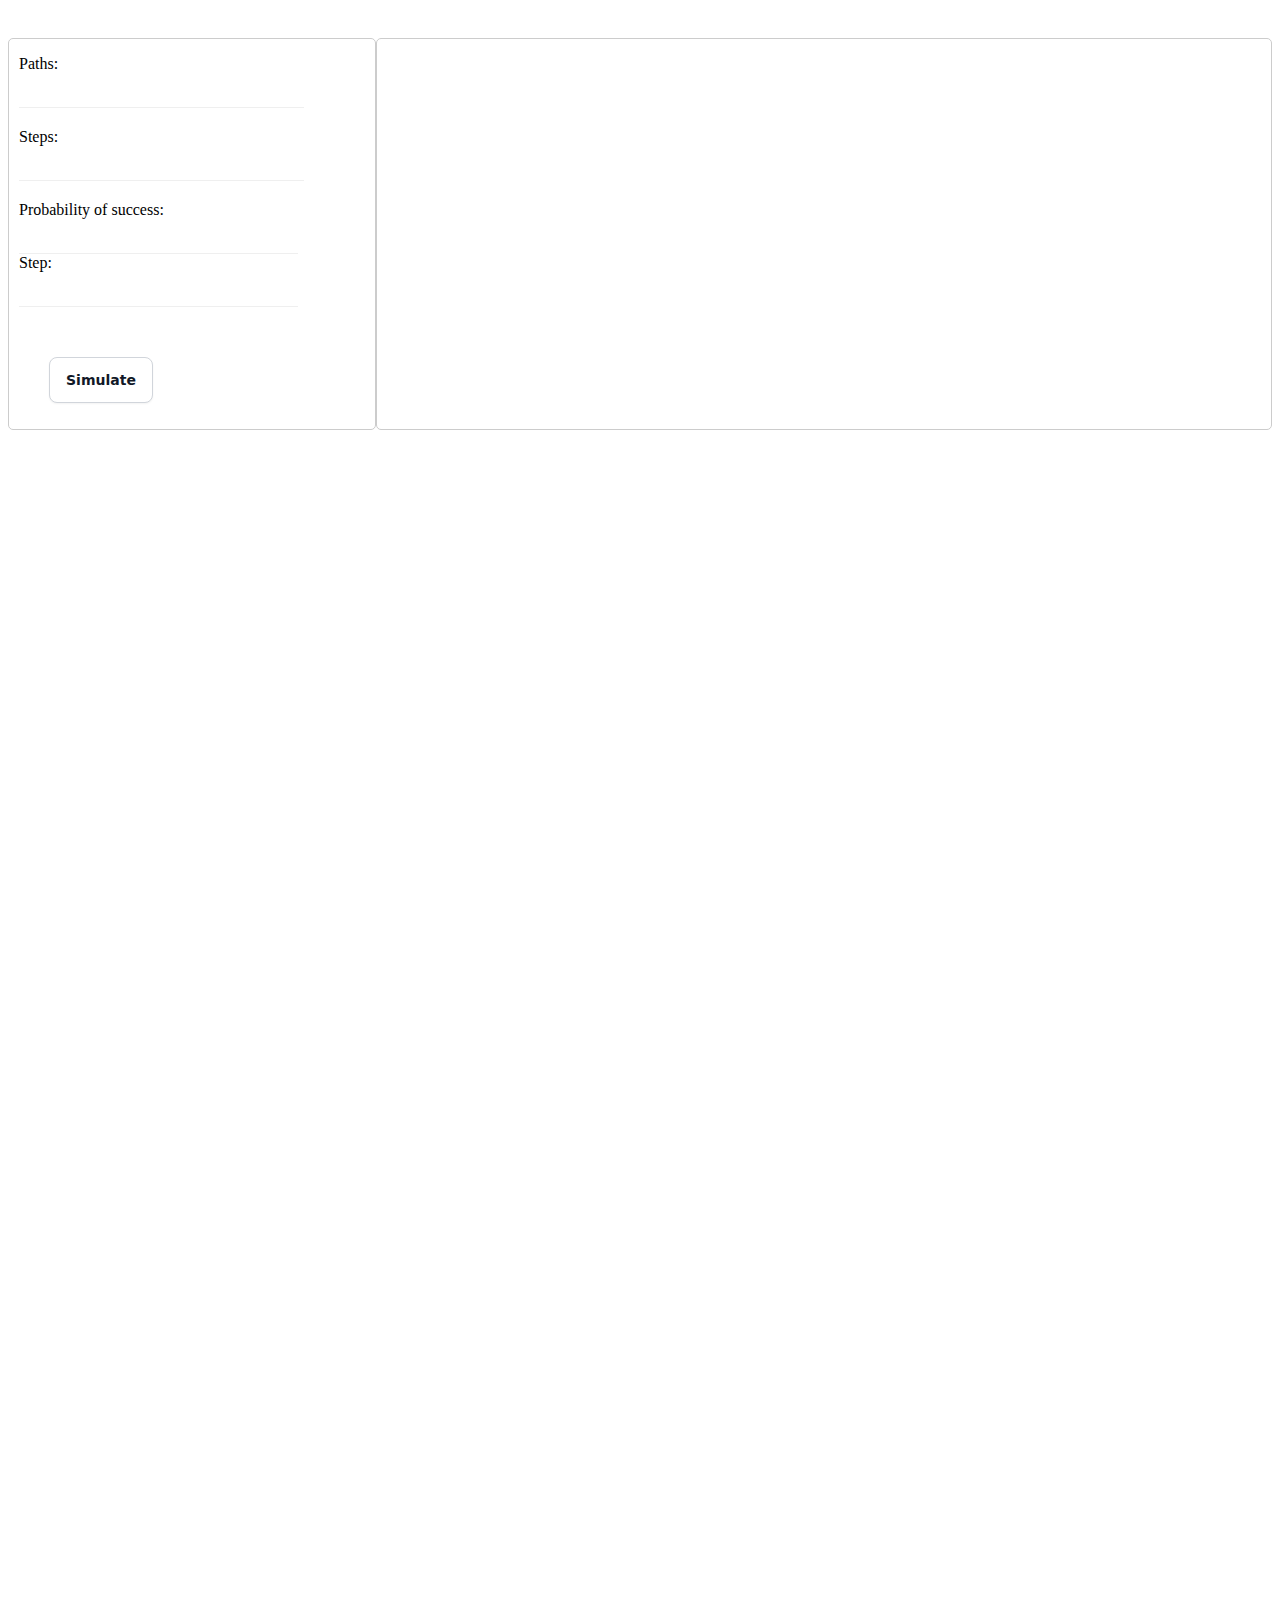
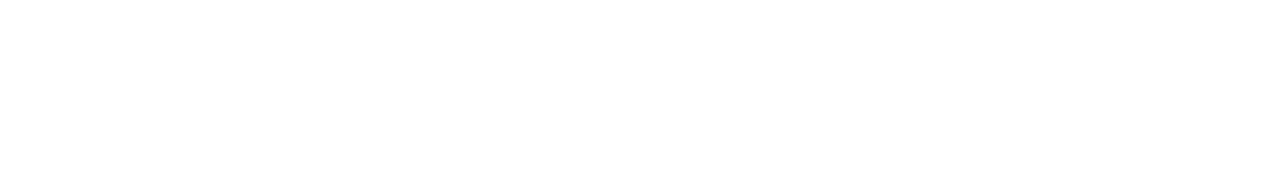
<file: HW2/index.html>
<!DOCTYPE html>
<html lang="en">
  <head>
    <meta charset="UTF-8" />
    <meta name="viewport" content="width=device-width, initial-scale=1.0" />
    <link rel="stylesheet" href="style.css" />
    <title></title>
  </head>
  <body>
    <div class="flex hor">
      <div class="flex vert input-container">
        <div class="input-box vert">
          <label for="hackers" class="label">Paths: </label>
          <input type="number" id="hackers" min="0" class="input-field" />
        </div>
        <div class="input-box vert">
          <label for="servers" class="label">Steps: </label>
          <input type="number" id="servers" min="0" class="input-field" />
        </div>
        <div class="input-box vert">
          <label for="prob" class="label">Probability of success: </label>
          <input type="number" id="prob" min="0" max="1" class="input-field" />
          <div class="input-box vert">
            <label for="hackers" class="label">Step: </label>
            <input type="number" id="midStep" min="0" class="input-field" />
          </div>
        </div>
        <button class="btn" id="myBtn">Simulate</button>
      </div>
      <div class="flex hor avgDisp" id="avgDisplay"></div>
    </div>
    <div class="flex hidden hor" id="canvas_div">
      <div class="flex vert">
        <h4>Random Walk:</h4>
        <canvas id="canvas" width="700px" height="700px"></canvas>
      </div>
      <div class="flex vert">
        <h4>Final Distribution:</h4>
        <canvas id="finHisto" width="400px" height="700px"></canvas>
      </div>
      <div class="flex vert">
        <h4>Absolute (in Red) Relative (in Blue) penetration frequency:</h4>
        <canvas id="penPath" width="400px" height="400px"></canvas>
      </div>
    </div>
    <script src="script.js"></script>
  </body>
</html>
</file>
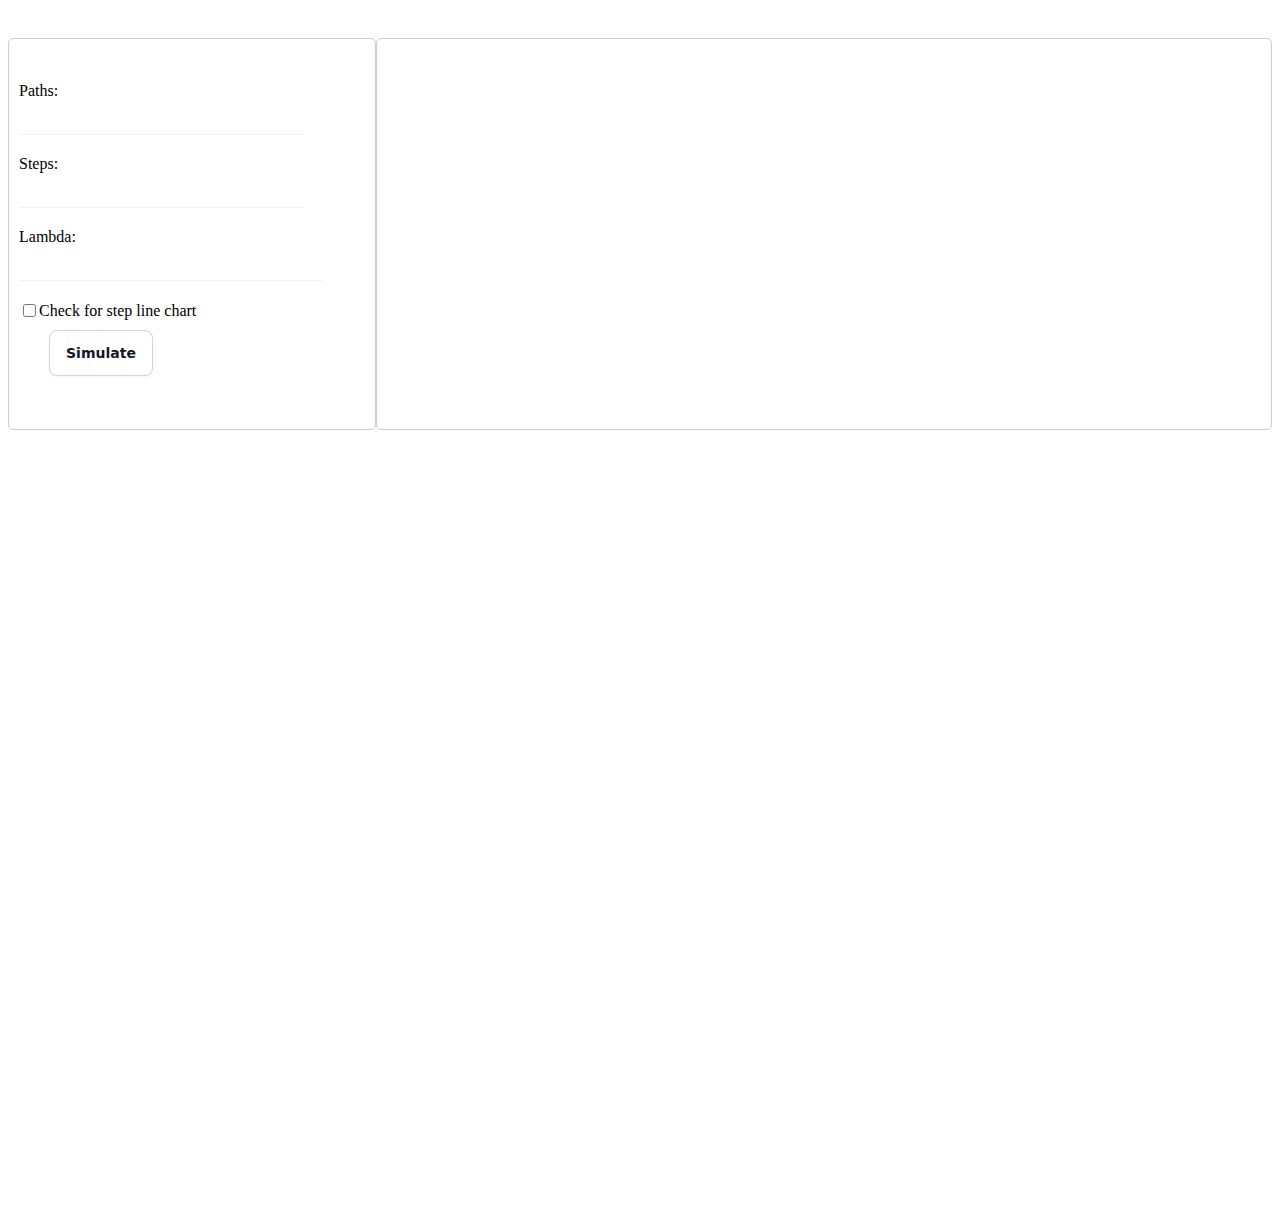
<file: HW3/index.html>
<!DOCTYPE html>
<html lang="en">
  <head>
    <meta charset="UTF-8" />
    <meta name="viewport" content="width=device-width, initial-scale=1.0" />
    <link rel="stylesheet" href="style.css" />
    <title></title>
  </head>
  <body>
    <div class="flex hor">
      <div class="flex vert input-container">
        <div class="input-box vert">
          <label for="path_num" class="label">Paths: </label>
          <input type="number" id="path_num" min="0" class="input-field" />
        </div>
        <div class="input-box vert">
          <label for="steps" class="label">Steps: </label>
          <input type="number" id="steps" min="0" class="input-field" />
        </div>
        <div class="input-box vert">
          <label for="lambda" class="label">Lambda: </label>
          <input type="number" id="lambda" min="0" class="input-field" />
        </div>
        <div class="flex hor">
          <input
            type="checkbox"
            name="step_line_checkmark"
            id="step_line_checkmark"
          />
          <label for="step_line_checkmark">Check for step line chart</label>
        </div>
        <button class="btn" id="my_btn">Simulate</button>
      </div>
      <div class="flex hor avgDisp" id="avg_display"></div>
    </div>
    <div class="flex hor" id="canvas_div">
      <div class="flex vert">
        <canvas id="canvas" width="1100px" height="700px"></canvas>
      </div>
    </div>
    <script src="script.js"></script>
  </body>
</html>
</file>
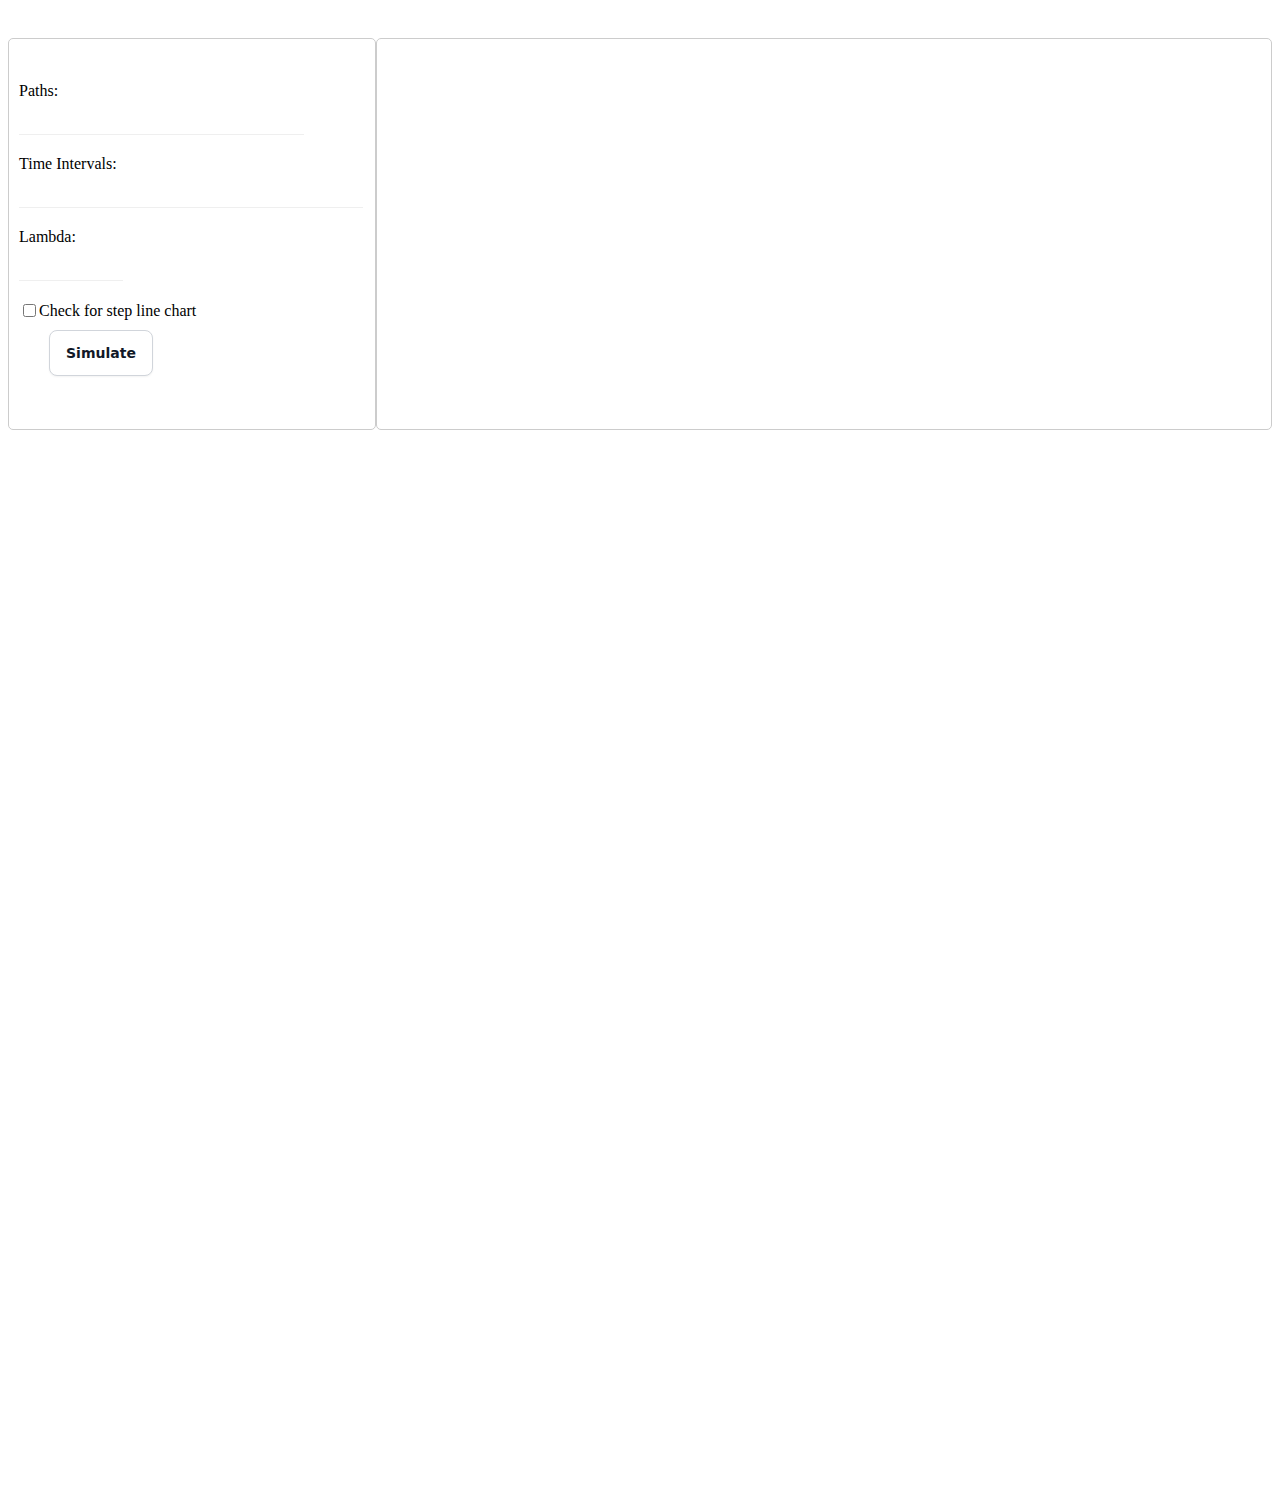
<file: HW4/index.html>
<!DOCTYPE html>
<html lang="en">
  <head>
    <meta charset="UTF-8" />
    <meta name="viewport" content="width=device-width, initial-scale=1.0" />
    <link rel="stylesheet" href="style.css" />
    <title></title>
  </head>
  <body>
    <div class="flex hor">
      <div class="flex vert input-container">
        <div class="input-box vert">
          <label for="path_num" class="label">Paths: </label>
          <input type="number" id="path_num" min="0" class="input-field" />
        </div>
        <div class="input-box vert">
          <label for="steps" class="label">Time Intervals: </label>
          <input type="number" id="steps" min="0" class="input-field" />
        </div>
        <div class="input-box vert">
          <label for="prob" class="label">Lambda: </label>
          <input type="number" id="prob" min="0" class="input-field" max="1" />
        </div>
        <div class="flex hor">
          <input
            type="checkbox"
            name="step_line_checkmark"
            id="step_line_checkmark"
          />
          <label for="step_line_checkmark">Check for step line chart</label>
        </div>
        <button class="btn" id="my_btn">Simulate</button>
      </div>
      <div class="flex hor avgDisp" id="avg_display"></div>
    </div>
    <div class="flex hor" id="canvas_div">
      <div class="flex vert">
        <canvas id="canvas" width="1100px" height="1000px"></canvas>
      </div>
    </div>
    <script src="script.js"></script>
  </body>
</html>
</file>
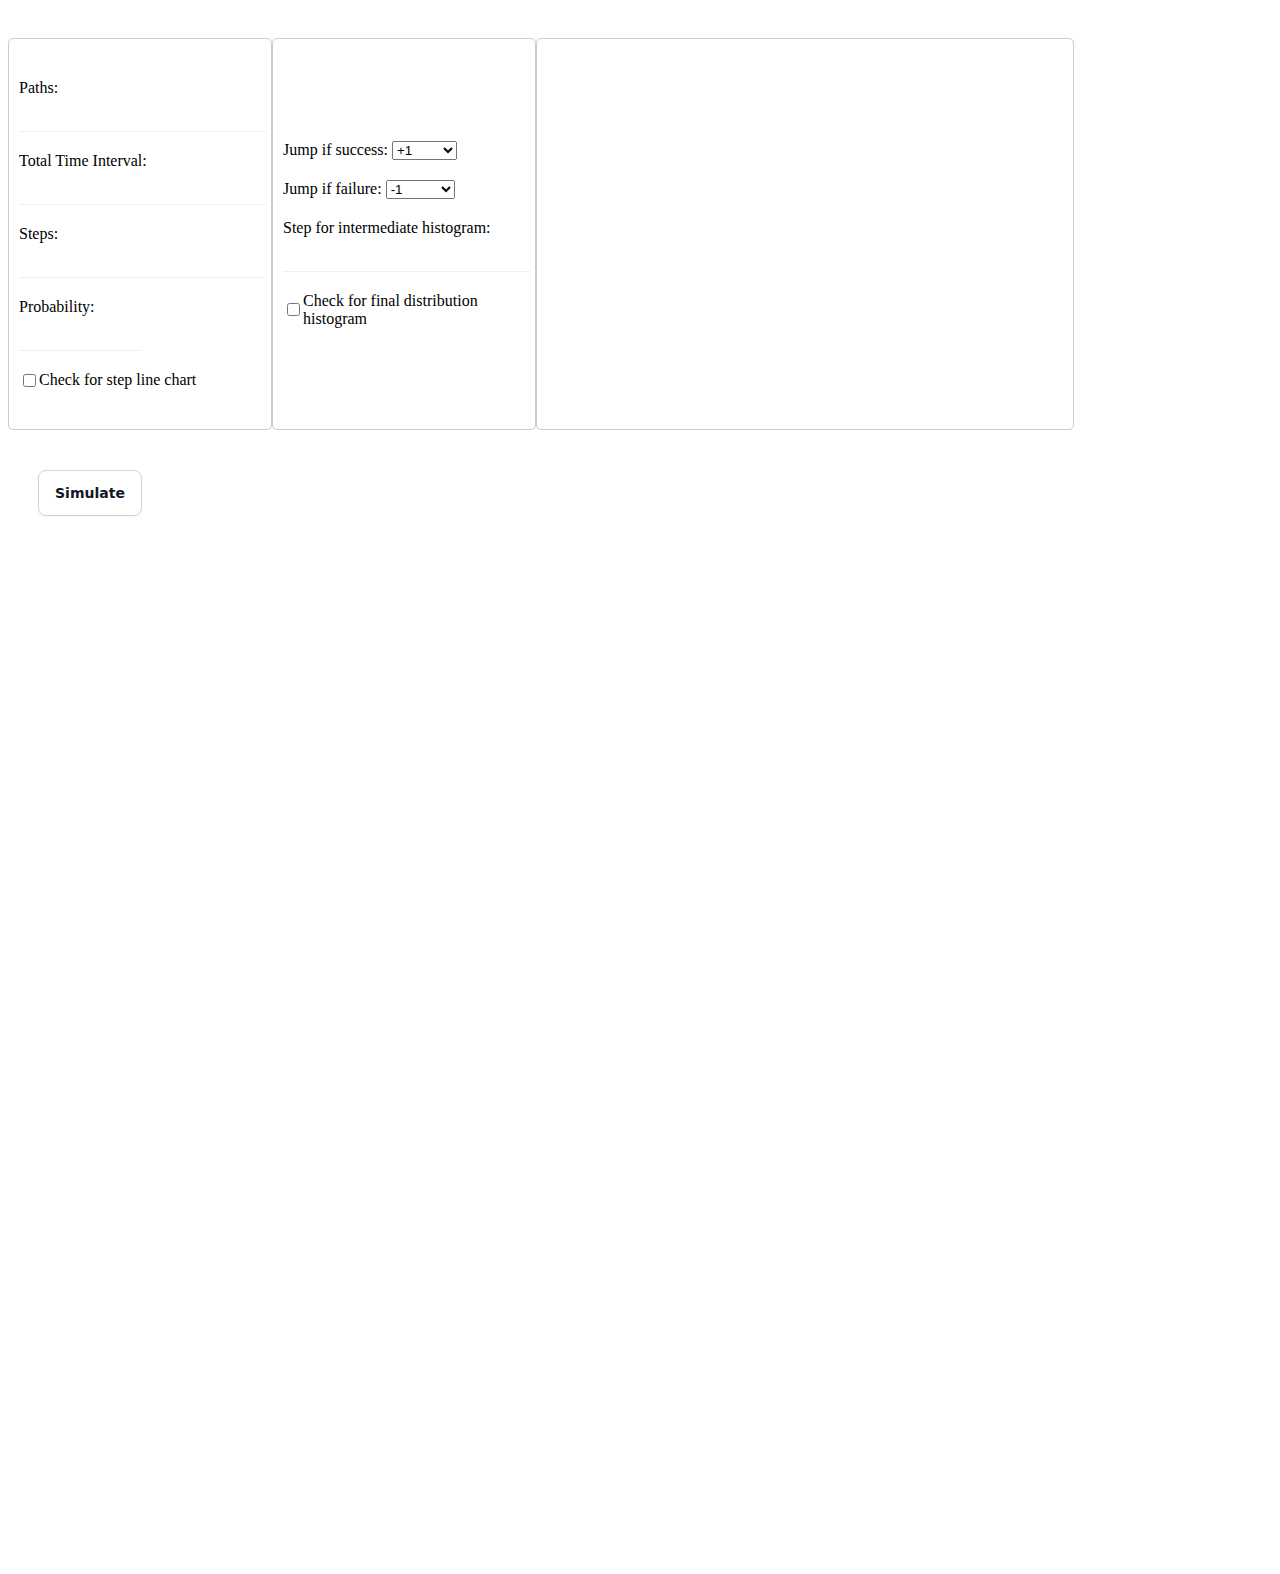
<file: HW5/index.html>
<!DOCTYPE html>
<html lang="en">
  <head>
    <meta charset="UTF-8" />
    <meta name="viewport" content="width=device-width, initial-scale=1.0" />
    <link rel="stylesheet" href="style.css" />
    <!--     <style>
      .flex {
        display: flex;
        justify-content: center;
        align-items: center;
      }

      .hor {
        flex-direction: row;
      }
      .vert {
        flex-direction: column;
        align-items: start;
      }

      .input-container {
        display: flex;
        justify-content: center;
        margin: 10px 30px 60px 30px;
      }

      .avgDisp {
        width: 100%;
        margin: 0 auto;
        font-size: 18px;
        font-weight: 500;
        padding: 10px 0px 20px 0px;
      }

      body {
        font-family: "Open Sans";
      }

      input::-webkit-outer-spin-button,
      input::-webkit-inner-spin-button {
        -webkit-appearance: none;
        margin: 0;
      }

      /* Firefox */
      input[type="number"] {
        -moz-appearance: textfield;
      }

      .input-container {
        width: 500px;
        height: 350px;
        margin: 30px auto;
        background-color: #fff;
        border: solid 1px #ccc;
        padding: 20px 10px;
        border-radius: 5px;
      }

      .input-box {
        border: none;
        outline: none;
        position: relative;
        margin: 0 0 20px 0;
        padding: 0;
        box-sizing: border-box;
      }

      .input-box input {
        width: 100%;
        border: none;
        outline: none;
        padding: 5px 5px 8px 0px;
        width: 100%;
        font-size: 18px;
        border-bottom: solid 1px #efefef;
      }

      .btn {
        margin: 10px 30px;
        background-color: #ffffff;
        border: 1px solid rgb(209, 213, 219);
        border-radius: 0.5rem;
        box-sizing: border-box;
        color: #111827;
        font-family: "Inter var", ui-sans-serif, system-ui, -apple-system,
          system-ui, "Segoe UI", Roboto, "Helvetica Neue", Arial, "Noto Sans",
          sans-serif, "Apple Color Emoji", "Segoe UI Emoji", "Segoe UI Symbol",
          "Noto Color Emoji";
        font-size: 0.875rem;
        font-weight: 600;
        line-height: 1.25rem;
        padding: 0.75rem 1rem;
        text-align: center;
        text-decoration: none #d1d5db solid;
        text-decoration-thickness: auto;
        box-shadow: 0 1px 2px 0 rgba(0, 0, 0, 0.05);
        cursor: pointer;
        user-select: none;
        -webkit-user-select: none;
        touch-action: manipulation;
      }

      .btn:hover {
        background-color: rgb(249, 250, 251);
      }

      .btn:focus {
        outline: 2px solid transparent;
        outline-offset: 2px;
      }

      .btn:focus-visible {
        box-shadow: none;
      }

      #canvas_div {
        margin: 0 auto;
        display: flex;
        flex-wrap: wrap;
      }

      .avgDisp {
        width: calc(100%-500px);
        height: 350px;
        margin: 30px auto;
        background-color: #fff;
        border: solid 1px #ccc;
        padding: 20px 10px;
        border-radius: 5px;
        display: flex;
        flex-direction: column;
        justify-content: center;
        align-items: center;
        font-size: large;
      }

      #canvas_div canvas {
        margin-top: 40px;
      }
    </style> -->
    <title></title>
  </head>
  <body>
    <!-- Container più grande per l'interfaccia completa  -->
    <div class="flex vert">
      <!-- Container per le opzioni (flex-direction horizontal due colonne di opzioni) -->
      <div class="flex hor">
        <!-- Container per le opzioni "standard" (steps, time, probability) -->
        <div class="flex vert input-container">
          <div class="input-box vert">
            <label for="path_num" class="label">Paths: </label>
            <input type="number" id="path_num" min="0" class="input-field" />
          </div>
          <div class="input-box vert">
            <label for="time" class="label">Total Time Interval: </label>
            <input type="number" id="time" min="0" class="input-field" />
          </div>
          <div class="input-box vert">
            <label for="steps" class="label">Steps: </label>
            <input type="number" id="steps" min="0" class="input-field" />
          </div>
          <div class="input-box vert">
            <label for="prob" class="label">Probability: </label>
            <input
              type="number"
              id="prob"
              min="0"
              class="input-field"
              max="1"
            />
          </div>
          <div class="flex hor">
            <input
              type="checkbox"
              name="step_line_checkmark"
              id="step_line_checkmark"
            />
            <label for="step_line_checkmark">Check for step line chart</label>
          </div>
        </div>
        <!-- Container per le opzioni "avanzate" (jump positivo/negativo, se prendere dt/dx) se mostrare istogramma intermedio/finale -->
        <div class="flex vert input-container">
          <div class="input-box vert">
            <label for="succ_jump" class="label">Jump if success: </label>
            <select name="succ_jump" id="succ_jump">
              <option value="1">+1</option>
              <option value="2">0</option>
              <option value="3">sqrt(dt)</option>
            </select>
          </div>
          <div class="input-box vert">
            <label for="fail_jump" class="label">Jump if failure: </label>
            <select name="fail_jump" id="fail_jump">
              <option value="1">-1</option>
              <option value="2">0</option>
              <option value="3">-sqrt(dt)</option>
            </select>
          </div>
          <div class="input-box vert">
            <label for="int_step" class="label"
              >Step for intermediate histogram:
            </label>
            <input type="number" id="int_step" class="input-field" />
          </div>
          <div class="flex hor">
            <input type="checkbox" name="final_histo" id="final_histo" />
            <label for="final_histo"
              >Check for final distribution histogram</label
            >
          </div>
        </div>
        <div class="flex hor avgDisp" id="avg_display"></div>
      </div>
      <button class="btn" id="my_btn">Simulate</button>
    </div>
    <div class="flex hor" id="canvas_div">
      <div class="flex vert">
        <canvas id="canvas" width="900px" height="1000px"></canvas>
      </div>
      <div class="flex vert">
        <canvas id="histo_canvas" width="300px" height="1000px"></canvas>
      </div>
    </div>
    <script src="script.js"></script>
  </body>
</html>
</file>
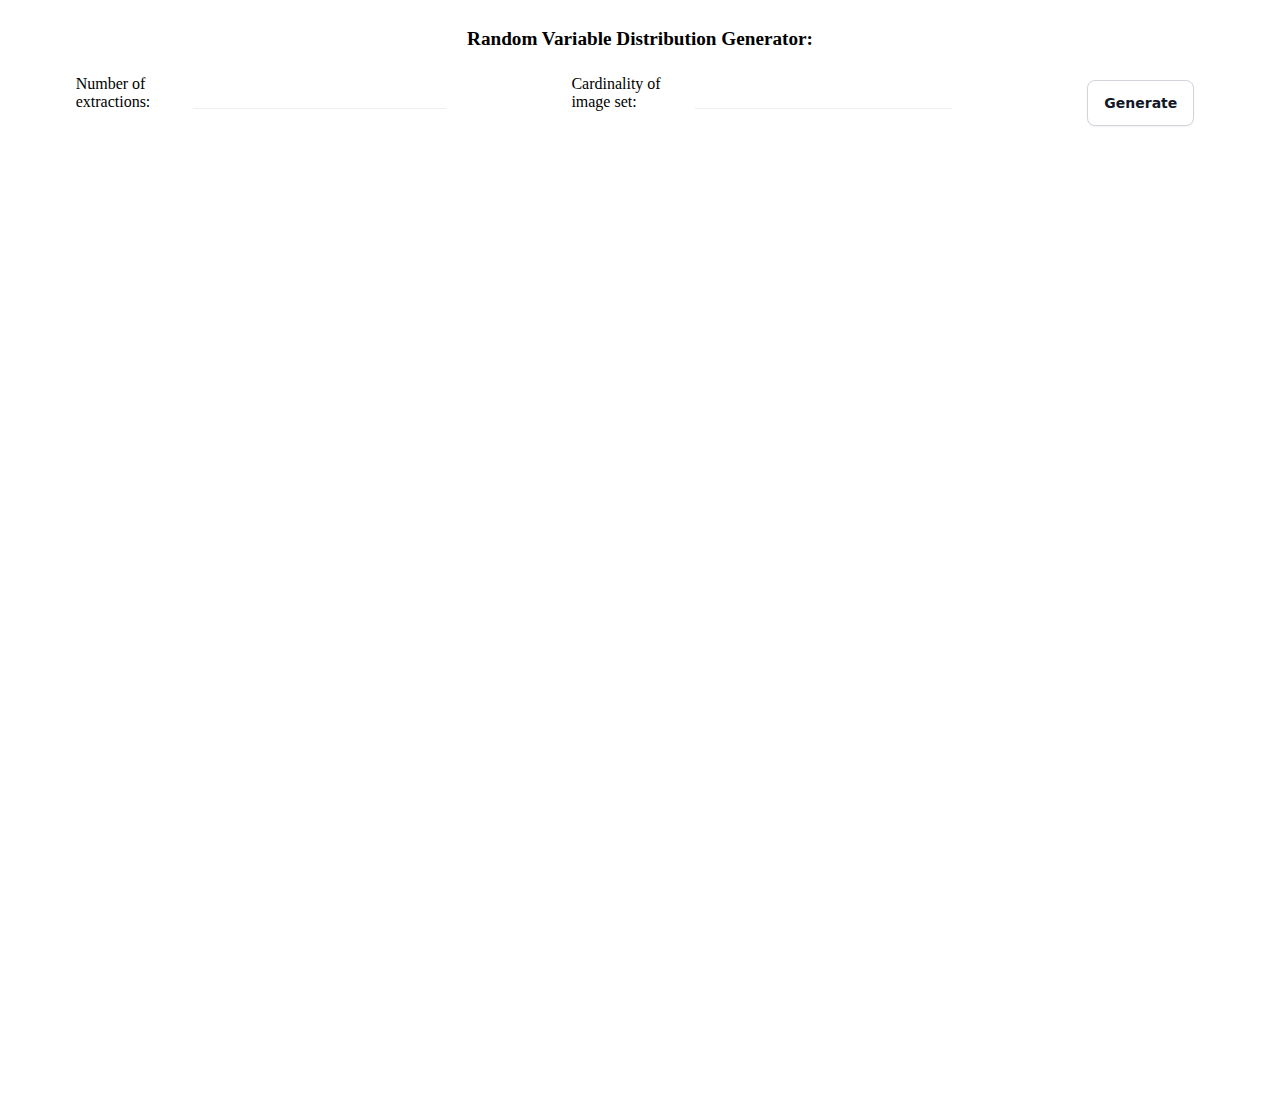
<file: HW6/index.html>
<!DOCTYPE html>
<html lang="en">
  <head>
    <meta charset="UTF-8" />
    <meta name="viewport" content="width=device-width, initial-scale=1.0" />
    <link rel="stylesheet" href="style.css" />
    <title>Document</title>
  </head>
  <body>
    <div class="flex hor">
      <h3>Random Variable Distribution Generator:</h3>
    </div>
    <div class="flex hor">
      <div class="input-box flex hor">
        <label for="total_n" class="label">Number of extractions: </label>
        <input type="number" id="total_n" min="0" class="input-field" />
      </div>
      <div class="input-box flex hor">
        <label for="image_n" class="label">Cardinality of image set: </label>
        <input type="number" id="image_n" min="0" class="input-field" />
      </div>
      <button class="btn" id="prob_btn">Generate</button>
    </div>
    <div id="probability_box" class="flex hor" style="flex-wrap: wrap"></div>
    <button class="btn hidden" id="sim_btn">Run Simulation</button>
    <div id="avg_disp" class="avgDisp hidden"></div>
    <div id="canvas_div" class="flex vert hidden" style="flex-wrap: wrap">
      <canvas id="legend" width="1000px" height="50px"></canvas>
      <canvas id="canvas" width="1000px" height="600px"></canvas>
    </div>
    <script src="script.js"></script>
  </body>
</html>
</file>
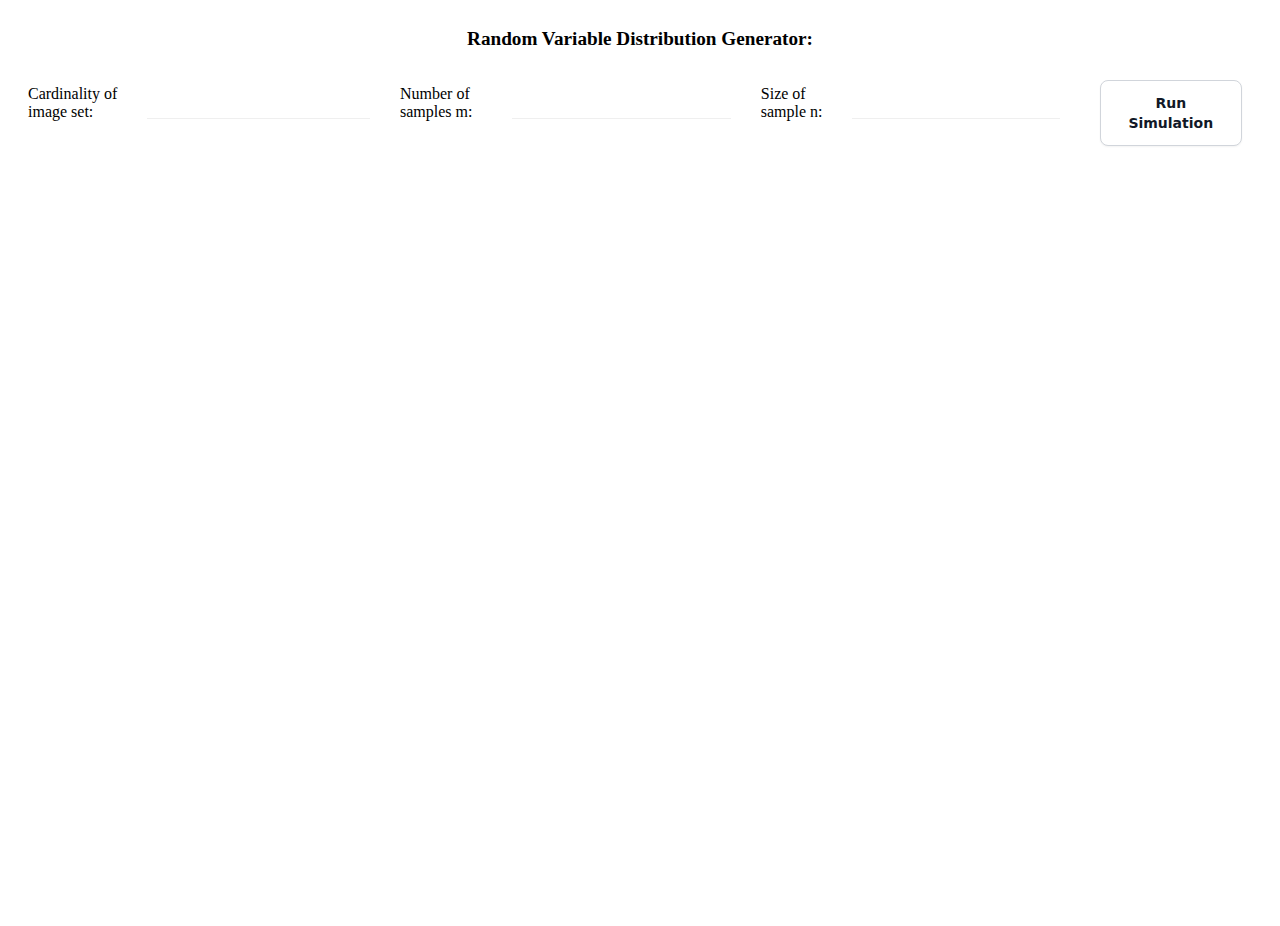
<file: HW7/index.html>
<!DOCTYPE html>
<html lang="en">
  <head>
    <meta charset="UTF-8" />
    <meta name="viewport" content="width=device-width, initial-scale=1.0" />
    <style>
      .flex {
        display: flex;
        justify-content: center;
        align-items: center;
      }

      .hor {
        flex-direction: row;
        justify-content: space-around;
      }

      .vert {
        flex-direction: column;
        align-items: start;
      }

      .input-container {
        display: flex;
        justify-content: center;
        margin: 10px 30px 60px 30px;
      }

      .hidden {
        visibility: hidden;
      }
      .avgDisp {
        width: 100%;
        margin: 0 auto;
        font-size: 18px;
        font-weight: 500;
        padding: 10px 0px 20px 0px;
      }

      body {
        font-family: "Open Sans";
      }

      input::-webkit-outer-spin-button,
      input::-webkit-inner-spin-button {
        -webkit-appearance: none;
        margin: 0;
      }

      div h3 {
        margin: 20px auto;
        font-size: larger;
      }
      /* Firefox */
      input[type="number"] {
        -moz-appearance: textfield;
      }

      .input-container {
        width: 500px;
        height: 350px;
        margin: 30px auto;
        background-color: #fff;
        border: solid 1px #ccc;
        padding: 20px 10px;
        border-radius: 5px;
      }

      .input-box {
        border: none;
        outline: none;
        position: relative;
        margin: 0 10px 20px 10px;
        padding: 0;
        box-sizing: border-box;
      }

      .input-box label {
        margin: 0 10px;
      }

      .input-box input {
        border: none;
        outline: none;
        padding: 5px 5px 8px 0px;
        width: 90%;
        font-size: 16px;
        border-bottom: solid 1px #efefef;
      }

      .btn {
        margin: 10px 30px;
        background-color: #ffffff;
        border: 1px solid rgb(209, 213, 219);
        border-radius: 0.5rem;
        box-sizing: border-box;
        color: #111827;
        font-family: "Inter var", ui-sans-serif, system-ui, -apple-system,
          system-ui, "Segoe UI", Roboto, "Helvetica Neue", Arial, "Noto Sans",
          sans-serif, "Apple Color Emoji", "Segoe UI Emoji", "Segoe UI Symbol",
          "Noto Color Emoji";
        font-size: 0.875rem;
        font-weight: 600;
        line-height: 1.25rem;
        padding: 0.75rem 1rem;
        text-align: center;
        text-decoration: none #d1d5db solid;
        text-decoration-thickness: auto;
        box-shadow: 0 1px 2px 0 rgba(0, 0, 0, 0.05);
        cursor: pointer;
        user-select: none;
        -webkit-user-select: none;
        touch-action: manipulation;
      }

      .btn:hover {
        background-color: rgb(249, 250, 251);
      }

      .btn:focus {
        outline: 2px solid transparent;
        outline-offset: 2px;
      }

      .btn:focus-visible {
        box-shadow: none;
      }

      #canvas_div {
        margin: 0 auto;
        display: flex;
        flex-wrap: wrap;
      }

      .avgDisp {
        width: 100%;
        margin: 10px auto;
        background-color: #fff;
        border: solid 1px #ccc;
        padding: 30px 40px;
        border-radius: 5px;
        display: flex;
        justify-content: space-evenly;
        align-items: center;
        font-size: large;
        text-align: center;
      }

      #canvas_div canvas {
        margin: 40px auto;
      }
    </style>
    <title>Document</title>
  </head>
  <body>
    <div class="flex hor">
      <h3>Random Variable Distribution Generator:</h3>
    </div>
    <div class="flex hor">
      <div class="input-box flex hor">
        <label for="image_n" class="label">Cardinality of image set: </label>
        <input type="number" id="image_n" min="0" class="input-field" />
      </div>
      <div class="input-box flex hor">
        <label for="samples" class="label">Number of samples m: </label>
        <input
          type="number"
          id="samples"
          name="samples"
          min="0"
          class="input-field"
        />
      </div>
      <div class="input-box flex hor">
        <label for="sample_size" class="label">Size of sample n: </label>
        <input
          type="number"
          id="sample_size"
          name="sample_size"
          min="0"
          class="input-field"
        />
      </div>
      <button class="btn" id="sim_btn">Run Simulation</button>
    </div>
    <div id="avg_disp" class="avgDisp hidden"></div>
    <div id="canvas_div" class="flex vert hidden" style="flex-wrap: wrap">
      <canvas id="canvas" width="1000px" height="600px"></canvas>
    </div>
    <script>
      function probGenerator(n) {
        let pArr = new Array();
        let range = 1;
        for (let i = 0; i < n - 1; i++) {
          //generate random number in [0,1]
          let p = Math.random() * range;
          pArr.push(p);
          //decrease the range to ensure total sum equals to 1
          range -= p;
        }
        pArr.push(range);
        return pArr;
      }

      function runSimulation(distr, tosses) {
        let index = distr.length;
        //we make shallow copy of distribution as to not modify original array
        let usedDistr = [...distr];
        //now we modify the distribution array to make it usable
        for (let i = 1; i < index; i++) {
          usedDistr[i] += usedDistr[i - 1];
        }

        //initialize empty array
        let results = new Array(index);
        results.fill(0);
        //now run the "coin tosses"
        for (let i = 0; i < tosses; i++) {
          let toss = Math.random();
          for (let j = 0; j < index; j++) {
            if (toss <= usedDistr[j]) {
              results[j]++;
              break;
            }
          }
        }
        return results;
      }

      function getAvgDev(dataSamples) {
        let mean = 0,
          dev = 0,
          n = 0;
        for (let x of dataSamples) {
          n++;
          let delta = x - mean;
          mean += delta / n;
          dev += delta * (x - mean);
        }

        dev = n > 1 ? dev / (n - 1) : 0;
        return [mean, dev];
      }

      //we apply the welford recursion a little differently to fit the format of result array
      function getAvgResults(dataSamples) {
        let mean = 0,
          total = 0;
        for (let j = 0; j < dataSamples.length; j++) {
          for (let i = 0; i < dataSamples[j]; i++) {
            let xn = j + 1;
            let delta = xn - mean;
            mean += delta / (total + 1);
            total++;
          }
        }

        return mean;
      }

      function getExpVal(distribution) {
        //expected value
        let expVal = 0;
        let variance = 0;
        for (let i = 0; i < distribution.length; i++) {
          expVal += (i + 1) * distribution[i];
          variance += (i + 1) ** 2 * distribution[i];
        }
        variance -= expVal ** 2;
        return [expVal, variance];
      }

      function printHisto(data) {
        const canvas = document.getElementById("canvas");
        const ctx = canvas.getContext("2d");
        const useHeight = canvas.height - 40;
        const canvasHeight = canvas.height;
        const width = canvas.width;
        //clear canvas
        ctx.clearRect(0, 0, width, canvasHeight);
        //count the occurrences of each mean (maxcount will define the scale)
        const count = {};
        let maxCount = 0;

        data.forEach((value) => {
          // Round the value to two decimal places
          const roundedValue = Math.round(value * 100) / 100;
          count[roundedValue] = (count[roundedValue] || 0) + 1;
          if (count[roundedValue] > maxCount) {
            maxCount = count[roundedValue];
          }
        });
        const ordMeans = Object.keys(count)
          .sort((a, b) => parseFloat(a) - parseFloat(b)) // Sort based on numerical value
          .reduce((obj, key) => {
            obj[key] = count[key];
            return obj;
          }, {});
        //despite countless tries integer values still come up first
        console.log(ordMeans);

        ctx.font = `15px serif`;
        ctx.strokeStyle = "black";
        ctx.moveTo(0, 0);
        ctx.lineTo(0, useHeight);
        ctx.lineTo(width, useHeight);
        ctx.lineTo(width, 0);
        ctx.lineTo(0, 0);
        ctx.stroke();

        const ordMeansLength = Object.keys(ordMeans).length;
        const barWidth = Math.floor(
          (width - (ordMeansLength + 1) * 5) / ordMeansLength
        );
        const padding = 5; // Space between bars
        //draw bar graph
        let xstart = 5; // Start position on the x-axis with padding for the first bar
        Object.keys(ordMeans).forEach((value) => {
          const barHeight = (ordMeans[value] / maxCount) * (useHeight - 20); // Normalize the height
          const yPosition = useHeight - barHeight;

          ctx.fillStyle = "#1984c5";
          ctx.fillRect(xstart, yPosition, barWidth, barHeight);

          ctx.fillStyle = "black";
          ctx.fillText(value, xstart + barWidth / 2 - 8, useHeight + 20);

          xstart += barWidth + padding;
        });
      }

      function runMultipleSimulation(distr, sampleSize, samples) {
        let means = new Array();
        const [expVal, expVariance] = getExpVal(distr);
        for (let i = 0; i < samples; i++) {
          //compute empirical distribution and its mean and variance
          const results = runSimulation(distr, sampleSize);
          const intMean = getAvgResults(results);
          //we store the mean to its second significant digit otherwise it becomes too cluttered and less interesting for us
          means.push(parseFloat(intMean.toFixed(2)));
        }
        //now I can compute the mean and variance of the means using welford recursion
        const [mean, variance] = getAvgDev(means);
        //now print the means histogram
        const avgDisp = document.getElementById("avg_disp");
        document.getElementById("canvas_div").classList.remove("hidden");
        avgDisp.classList.remove("hidden");
        printHisto(means);
        //print means and variance
        avgDisp.innerHTML = `<p>Total Mean = ${mean.toFixed(
          2
        )}</p> <p>Expected Value = ${expVal.toFixed(
          2
        )}</p> <p>Variance of means = ${variance.toFixed(2)}`;
      }

      document.getElementById("sim_btn").addEventListener("click", () => {
        const distr = probGenerator(
          parseInt(document.getElementById("image_n").value)
        );
        const sampleSize = parseInt(
          document.getElementById("sample_size").value
        );
        const samples = parseInt(document.getElementById("samples").value);
        runMultipleSimulation(distr, sampleSize, samples);
      });
    </script>
  </body>
</html>
</file>
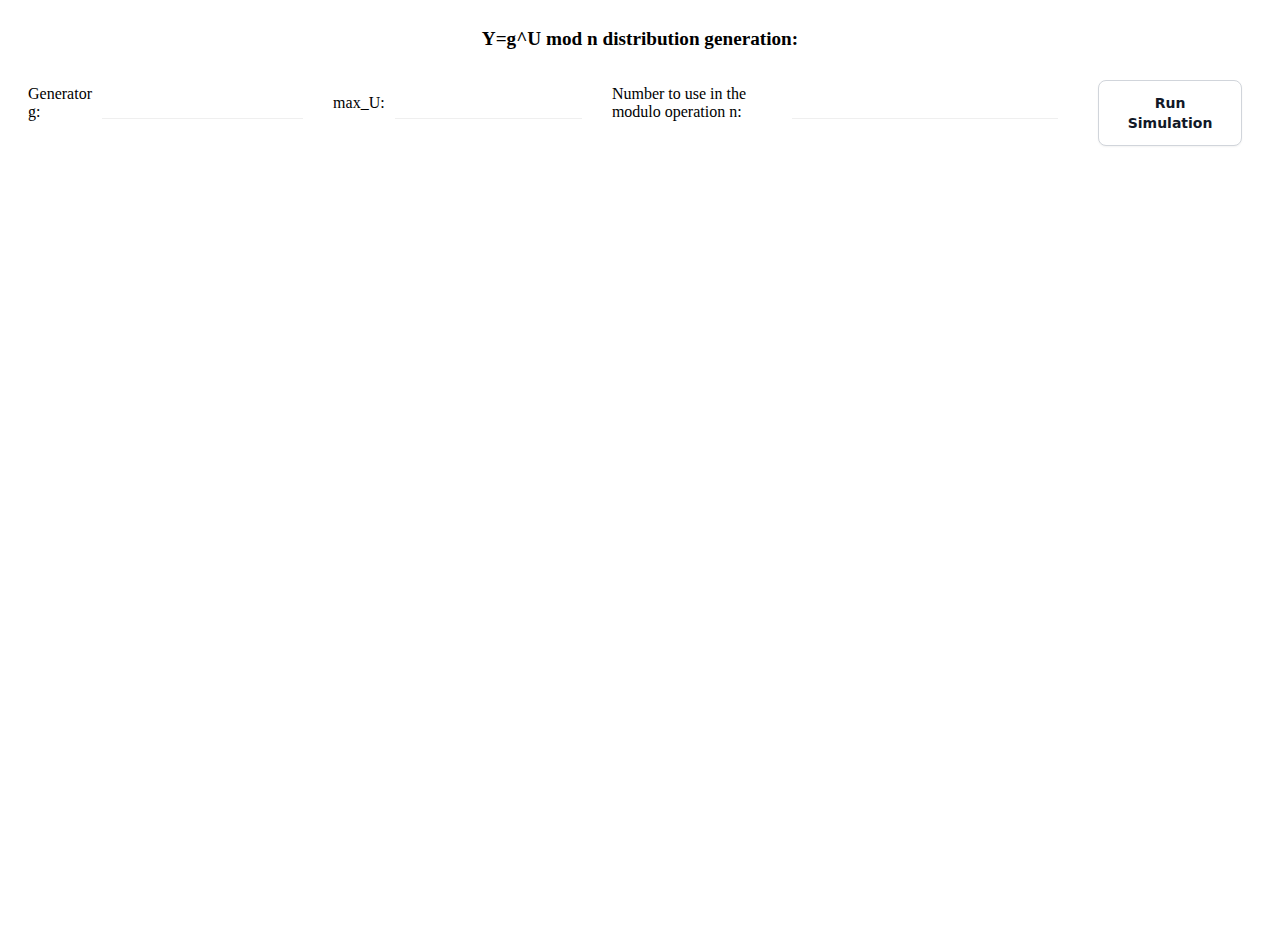
<file: HW7_Optional/index.html>
<!DOCTYPE html>
<html lang="en">
  <head>
    <meta charset="UTF-8" />
    <meta name="viewport" content="width=device-width, initial-scale=1.0" />
    <style>
      .flex {
        display: flex;
        justify-content: center;
        align-items: center;
      }

      .hor {
        flex-direction: row;
        justify-content: space-around;
      }

      .vert {
        flex-direction: column;
        align-items: start;
      }

      .input-container {
        display: flex;
        justify-content: center;
        margin: 10px 30px 60px 30px;
      }

      .hidden {
        visibility: hidden;
      }
      .avgDisp {
        width: 100%;
        margin: 0 auto;
        font-size: 18px;
        font-weight: 500;
        padding: 10px 0px 20px 0px;
      }

      body {
        font-family: "Open Sans";
      }

      input::-webkit-outer-spin-button,
      input::-webkit-inner-spin-button {
        -webkit-appearance: none;
        margin: 0;
      }

      div h3 {
        margin: 20px auto;
        font-size: larger;
      }
      /* Firefox */
      input[type="number"] {
        -moz-appearance: textfield;
      }

      .input-container {
        width: 500px;
        height: 350px;
        margin: 30px auto;
        background-color: #fff;
        border: solid 1px #ccc;
        padding: 20px 10px;
        border-radius: 5px;
      }

      .input-box {
        border: none;
        outline: none;
        position: relative;
        margin: 0 10px 20px 10px;
        padding: 0;
        box-sizing: border-box;
      }

      .input-box label {
        margin: 0 10px;
      }

      .input-box input {
        border: none;
        outline: none;
        padding: 5px 5px 8px 0px;
        width: 90%;
        font-size: 16px;
        border-bottom: solid 1px #efefef;
      }

      .btn {
        margin: 10px 30px;
        background-color: #ffffff;
        border: 1px solid rgb(209, 213, 219);
        border-radius: 0.5rem;
        box-sizing: border-box;
        color: #111827;
        font-family: "Inter var", ui-sans-serif, system-ui, -apple-system,
          system-ui, "Segoe UI", Roboto, "Helvetica Neue", Arial, "Noto Sans",
          sans-serif, "Apple Color Emoji", "Segoe UI Emoji", "Segoe UI Symbol",
          "Noto Color Emoji";
        font-size: 0.875rem;
        font-weight: 600;
        line-height: 1.25rem;
        padding: 0.75rem 1rem;
        text-align: center;
        text-decoration: none #d1d5db solid;
        text-decoration-thickness: auto;
        box-shadow: 0 1px 2px 0 rgba(0, 0, 0, 0.05);
        cursor: pointer;
        user-select: none;
        -webkit-user-select: none;
        touch-action: manipulation;
      }

      .btn:hover {
        background-color: rgb(249, 250, 251);
      }

      .btn:focus {
        outline: 2px solid transparent;
        outline-offset: 2px;
      }

      .btn:focus-visible {
        box-shadow: none;
      }

      #canvas_div {
        margin: 0 auto;
        display: flex;
        flex-wrap: wrap;
      }

      .avgDisp {
        width: 100%;
        margin: 10px auto;
        background-color: #fff;
        border: solid 1px #ccc;
        padding: 30px 40px;
        border-radius: 5px;
        display: flex;
        justify-content: space-evenly;
        align-items: center;
        font-size: large;
        text-align: center;
      }

      #canvas_div canvas {
        margin: 40px auto;
      }
    </style>
    <title>Document</title>
  </head>
  <body>
    <div class="flex hor">
      <h3>Y=g^U mod n distribution generation:</h3>
    </div>
    <div class="flex hor">
      <div class="input-box flex hor">
        <label for="image_n" class="label">Generator g: </label>
        <input type="number" id="generator" min="0" class="input-field" />
      </div>
      <div class="input-box flex hor">
        <label for="samples" class="label">max_U: </label>
        <input
          type="number"
          id="max_U"
          name="samples"
          min="0"
          class="input-field"
        />
      </div>
      <div class="input-box flex hor">
        <label for="sample_size" class="label"
          >Number to use in the modulo operation n:
        </label>
        <input
          type="number"
          id="modulo"
          name="sample_size"
          min="0"
          class="input-field"
        />
      </div>
      <button class="btn" id="sim_btn">Run Simulation</button>
    </div>
    <div id="avg_disp" class="avgDisp hidden"></div>
    <div id="canvas_div" class="flex vert hidden" style="flex-wrap: wrap">
      <canvas id="canvas" width="1000px" height="600px"></canvas>
    </div>
    <script>
      function drawHisto(distribution) {
        const canvas = document.getElementById("canvas");
        const ctx = canvas.getContext("2d");
        const useHeight = canvas.height - 40;
        const canvasHeight = canvas.height;
        const width = canvas.width;
        //clear canvas
        ctx.clearRect(0, 0, width, canvasHeight);
        //count the occurrences of each mean (maxcount will define the scale)
        const maxfreq = Math.max(...distribution);
        ctx.font = `15px serif`;
        ctx.strokeStyle = "black";
        ctx.moveTo(0, 0);
        ctx.lineTo(0, useHeight);
        ctx.lineTo(width, useHeight);
        ctx.lineTo(width, 0);
        ctx.lineTo(0, 0);
        ctx.stroke();

        const barWidth = Math.floor(
          (width - (distribution.length + 1) * 5) / distribution.length
        );
        const padding = 5; // Space between bars
        //draw bar graph
        let xstart = 5; // Start position on the x-axis with padding for the first bar
        for (iterator in distribution) {
          const barHeight =
            (distribution[iterator] / maxfreq) * (useHeight - 20); // Normalize the height
          const yPosition = useHeight - barHeight;

          ctx.fillStyle = "#1984c5";
          ctx.fillRect(xstart, yPosition, barWidth, barHeight);

          ctx.fillStyle = "black";
          ctx.fillText(iterator, xstart + barWidth / 2 - 8, useHeight + 20);

          xstart += barWidth + padding;
        }
      }

      //generates Y = g^U mod n distribution
      function generateDistribution(gen, maxU, modulo) {
        //we'll run 1000 experiments
        let distribution = new Array(modulo).fill(0);
        for (let i = 0; i < 3000; i++) {
          const rand = Math.floor(Math.random() * maxU) + 1;
          const result = gen ** rand % modulo;
          distribution[result]++;
        }
        return distribution;
      }

      function computeEntropy(frequencies) {
        const totalfrequency = frequencies.reduce((sum, freq) => sum + freq, 0);
        //now compute entropy;
        let entropy = 0;
        frequencies.forEach((frequency) => {
          if (frequency > 0) {
            const prob = frequency / totalfrequency;
            entropy -= prob * Math.log2(prob);
          }
        });
        return entropy;
      }
      function computeSimpson(frequencies) {
        let index = 0;
        const totalfrequency = frequencies.reduce((sum, freq) => sum + freq, 0);
        frequencies
          .filter((a) => a > 0)
          .forEach((value) => (index += value * (value - 1)));
        return 1 - index / (totalfrequency * (totalfrequency - 1));
      }
      document.getElementById("sim_btn").addEventListener("click", () => {
        const gen = parseInt(document.getElementById("generator").value);
        const maxU = parseInt(document.getElementById("max_U").value);
        const modulo = parseInt(document.getElementById("modulo").value);
        const distr = generateDistribution(gen, maxU, modulo);
        const avgDisp = document.getElementById("avg_disp");
        document.getElementById("canvas_div").classList.remove("hidden");
        avgDisp.classList.remove("hidden");
        const entropy = computeEntropy(distr);
        const simpsonIndex = computeSimpson(distr);
        avgDisp.innerHTML = `<p>Entropy = ${entropy.toFixed(
          3
        )}</p> <p>Simpson Index = ${simpsonIndex.toFixed(3)}`;
        drawHisto(distr);
      });
    </script>
  </body>
</html>
</file>
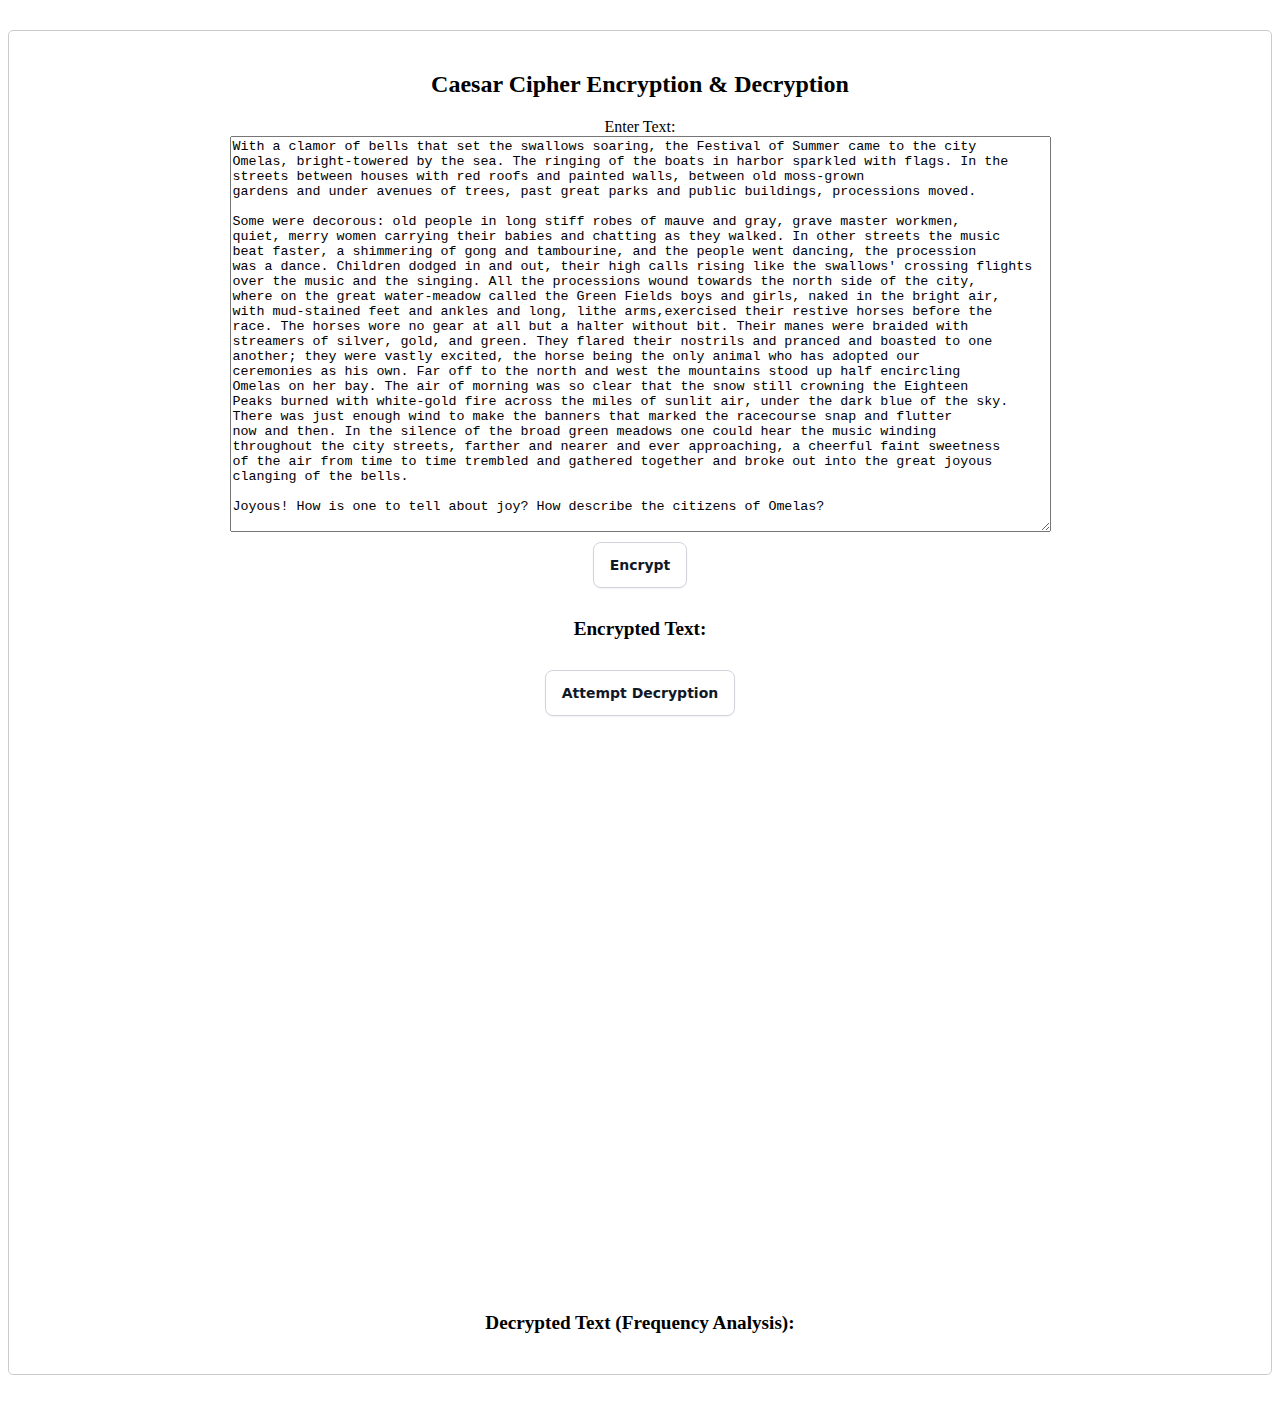
<file: HW8/index.html>
<!DOCTYPE html>
<html lang="en">
  <head>
    <meta charset="UTF-8" />
    <meta name="viewport" content="width=device-width, initial-scale=1.0" />
    <link rel="stylesheet" href="style.css" />
    <title>Caesar's cipher decryption</title>
  </head>
  <body>
    <div class="input-container vert">
      <h2>Caesar Cipher Encryption & Decryption</h2>

      <label for="input-text">Enter Text:</label>
      <textarea id="input-text" rows="26" cols="100">
With a clamor of bells that set the swallows soaring, the Festival of Summer came to the city
Omelas, bright-towered by the sea. The ringing of the boats in harbor sparkled with flags. In the
streets between houses with red roofs and painted walls, between old moss-grown
gardens and under avenues of trees, past great parks and public buildings, processions moved.

Some were decorous: old people in long stiff robes of mauve and gray, grave master workmen,
quiet, merry women carrying their babies and chatting as they walked. In other streets the music
beat faster, a shimmering of gong and tambourine, and the people went dancing, the procession
was a dance. Children dodged in and out, their high calls rising like the swallows' crossing flights
over the music and the singing. All the processions wound towards the north side of the city,
where on the great water-meadow called the Green Fields boys and girls, naked in the bright air,
with mud-stained feet and ankles and long, lithe arms,exercised their restive horses before the
race. The horses wore no gear at all but a halter without bit. Their manes were braided with
streamers of silver, gold, and green. They flared their nostrils and pranced and boasted to one
another; they were vastly excited, the horse being the only animal who has adopted our
ceremonies as his own. Far off to the north and west the mountains stood up half encircling
Omelas on her bay. The air of morning was so clear that the snow still crowning the Eighteen
Peaks burned with white-gold fire across the miles of sunlit air, under the dark blue of the sky.
There was just enough wind to make the banners that marked the racecourse snap and flutter
now and then. In the silence of the broad green meadows one could hear the music winding
throughout the city streets, farther and nearer and ever approaching, a cheerful faint sweetness
of the air from time to time trembled and gathered together and broke out into the great joyous
clanging of the bells.

Joyous! How is one to tell about joy? How describe the citizens of Omelas?</textarea
      >

      <button id="encrypt-btn" class="btn">Encrypt</button>

      <div class="output-area">
        <h3 id="encrypted-title">Encrypted Text:</h3>
        <div id="encrypted-text"></div>
        <div class="flex hor">
          <button id="decrypt-btn" class="btn" disabled>
            Attempt Decryption
          </button>
        </div>
        <div id="canvas-div" class="hidden">
          <h3>Frequency Histogram</h3>
          <canvas id="canvas" width="1000px" height="500px"></canvas>
        </div>
        <h3>Decrypted Text (Frequency Analysis):</h3>
        <div id="decrypted-text"></div>
      </div>
    </div>
    <script src="script.js"></script>
  </body>
</html>
</file>
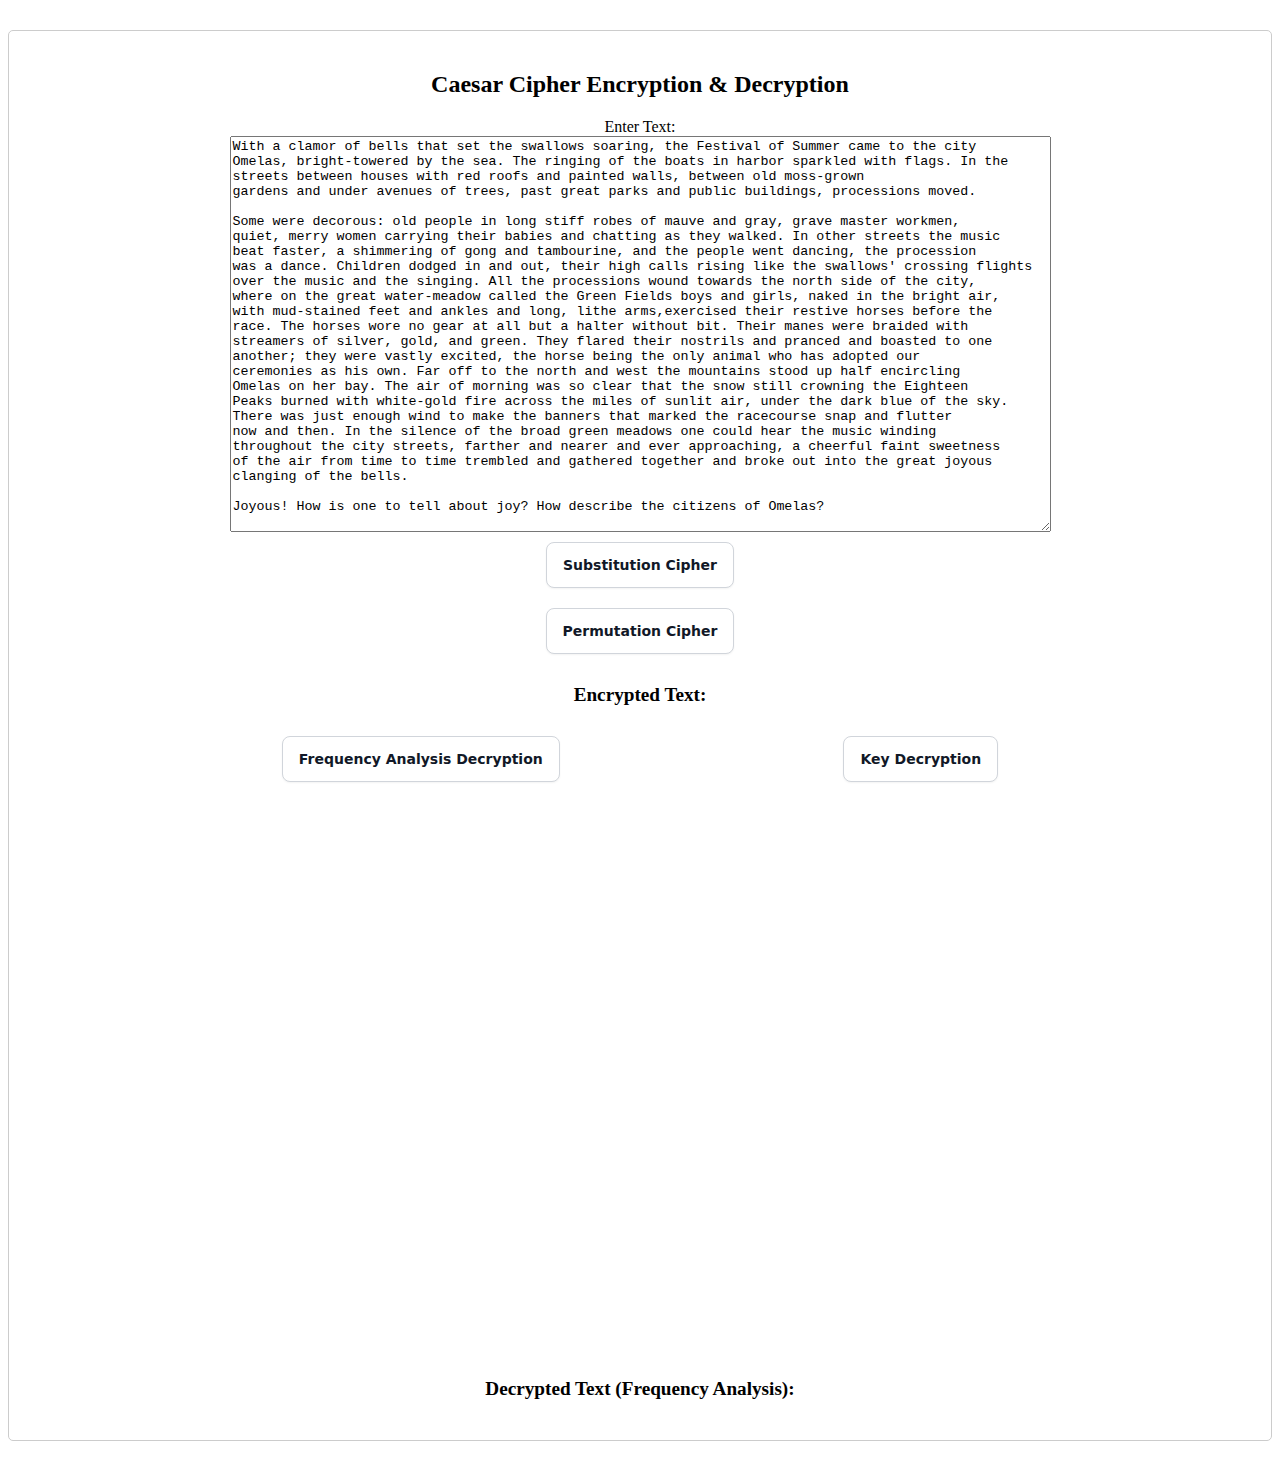
<file: HW9_Optional/index.html>
<!DOCTYPE html>
<html lang="en">
  <head>
    <meta charset="UTF-8" />
    <meta name="viewport" content="width=device-width, initial-scale=1.0" />
    <link rel="stylesheet" href="style.css" />
    <title>Caesar's cipher decryption</title>
  </head>
  <body>
    <div class="input-container vert">
      <h2>Caesar Cipher Encryption & Decryption</h2>

      <label for="input-text">Enter Text:</label>
      <textarea id="input-text" rows="26" cols="100">
With a clamor of bells that set the swallows soaring, the Festival of Summer came to the city
Omelas, bright-towered by the sea. The ringing of the boats in harbor sparkled with flags. In the
streets between houses with red roofs and painted walls, between old moss-grown
gardens and under avenues of trees, past great parks and public buildings, processions moved.

Some were decorous: old people in long stiff robes of mauve and gray, grave master workmen,
quiet, merry women carrying their babies and chatting as they walked. In other streets the music
beat faster, a shimmering of gong and tambourine, and the people went dancing, the procession
was a dance. Children dodged in and out, their high calls rising like the swallows' crossing flights
over the music and the singing. All the processions wound towards the north side of the city,
where on the great water-meadow called the Green Fields boys and girls, naked in the bright air,
with mud-stained feet and ankles and long, lithe arms,exercised their restive horses before the
race. The horses wore no gear at all but a halter without bit. Their manes were braided with
streamers of silver, gold, and green. They flared their nostrils and pranced and boasted to one
another; they were vastly excited, the horse being the only animal who has adopted our
ceremonies as his own. Far off to the north and west the mountains stood up half encircling
Omelas on her bay. The air of morning was so clear that the snow still crowning the Eighteen
Peaks burned with white-gold fire across the miles of sunlit air, under the dark blue of the sky.
There was just enough wind to make the banners that marked the racecourse snap and flutter
now and then. In the silence of the broad green meadows one could hear the music winding
throughout the city streets, farther and nearer and ever approaching, a cheerful faint sweetness
of the air from time to time trembled and gathered together and broke out into the great joyous
clanging of the bells.

Joyous! How is one to tell about joy? How describe the citizens of Omelas?</textarea
      >

      <button id="encrypt-btn" class="btn">Substitution Cipher</button>
      <button id="permute-btn" class="btn">Permutation Cipher</button>

      <div class="output-area">
        <h3 id="encrypted-title">Encrypted Text:</h3>
        <div id="encrypted-text"></div>
        <div class="flex hor">
          <button id="decrypt-btn" class="btn" disabled>
            Frequency Analysis Decryption
          </button>
          <button id="key-decrypt-btn" class="btn" disabled>
            Key Decryption
          </button>
        </div>
        <div id="canvas-div" class="hidden">
          <h3>Frequency Histogram</h3>
          <div id="entropy-display"></div>
          <canvas id="canvas" width="1000px" height="500px"></canvas>
        </div>
        <h3>Decrypted Text (Frequency Analysis):</h3>
        <div id="decrypted-text"></div>
      </div>
    </div>
    <script src="script.js"></script>
  </body>
</html>
</file>
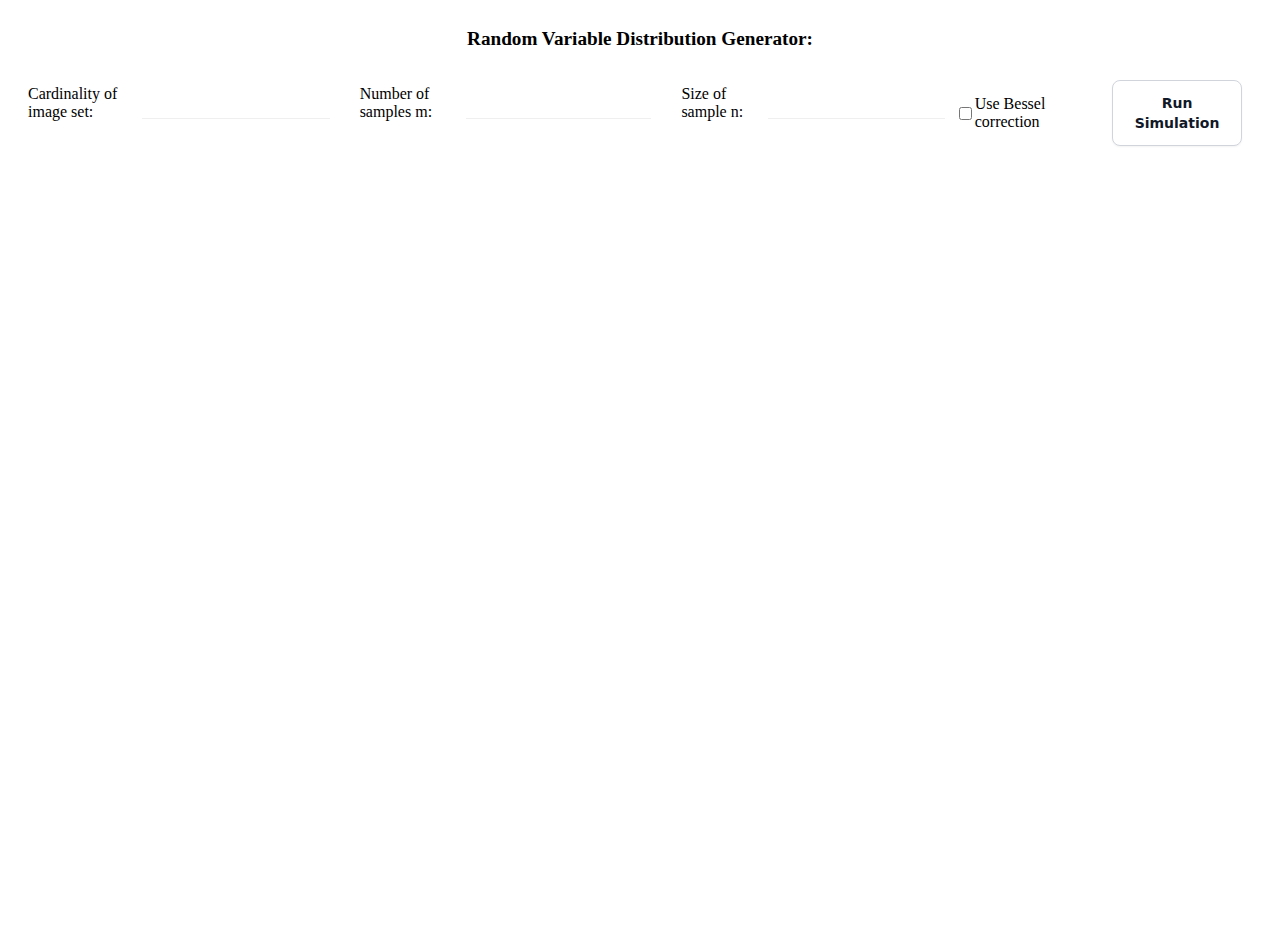
<file: HW9index.html>
<!DOCTYPE html>
<html lang="en">
  <head>
    <meta charset="UTF-8" />
    <meta name="viewport" content="width=device-width, initial-scale=1.0" />
    <style>
      .flex {
        display: flex;
        justify-content: center;
        align-items: center;
      }

      .hor {
        flex-direction: row;
        justify-content: space-around;
      }

      .vert {
        flex-direction: column;
        align-items: start;
      }

      .input-container {
        display: flex;
        justify-content: center;
        margin: 10px 30px 60px 30px;
      }

      .hidden {
        visibility: hidden;
      }
      .avgDisp {
        width: 100%;
        margin: 0 auto;
        font-size: 18px;
        font-weight: 500;
        padding: 10px 0px 20px 0px;
      }

      body {
        font-family: "Open Sans";
      }

      input::-webkit-outer-spin-button,
      input::-webkit-inner-spin-button {
        -webkit-appearance: none;
        margin: 0;
      }

      div h3 {
        margin: 20px auto;
        font-size: larger;
      }
      /* Firefox */
      input[type="number"] {
        -moz-appearance: textfield;
      }

      .input-container {
        width: 500px;
        height: 350px;
        margin: 30px auto;
        background-color: #fff;
        border: solid 1px #ccc;
        padding: 20px 10px;
        border-radius: 5px;
      }

      .input-box {
        border: none;
        outline: none;
        position: relative;
        margin: 0 10px 20px 10px;
        padding: 0;
        box-sizing: border-box;
      }

      .input-box label {
        margin: 0 10px;
      }

      .input-box input {
        border: none;
        outline: none;
        padding: 5px 5px 8px 0px;
        width: 90%;
        font-size: 16px;
        border-bottom: solid 1px #efefef;
      }

      .btn {
        margin: 10px 30px;
        background-color: #ffffff;
        border: 1px solid rgb(209, 213, 219);
        border-radius: 0.5rem;
        box-sizing: border-box;
        color: #111827;
        font-family: "Inter var", ui-sans-serif, system-ui, -apple-system,
          system-ui, "Segoe UI", Roboto, "Helvetica Neue", Arial, "Noto Sans",
          sans-serif, "Apple Color Emoji", "Segoe UI Emoji", "Segoe UI Symbol",
          "Noto Color Emoji";
        font-size: 0.875rem;
        font-weight: 600;
        line-height: 1.25rem;
        padding: 0.75rem 1rem;
        text-align: center;
        text-decoration: none #d1d5db solid;
        text-decoration-thickness: auto;
        box-shadow: 0 1px 2px 0 rgba(0, 0, 0, 0.05);
        cursor: pointer;
        user-select: none;
        -webkit-user-select: none;
        touch-action: manipulation;
      }

      .btn:hover {
        background-color: rgb(249, 250, 251);
      }

      .btn:focus {
        outline: 2px solid transparent;
        outline-offset: 2px;
      }

      .btn:focus-visible {
        box-shadow: none;
      }

      #canvas_div {
        margin: 0 auto;
        display: flex;
        flex-wrap: wrap;
      }

      .avgDisp {
        width: 100%;
        margin: 10px auto;
        background-color: #fff;
        border: solid 1px #ccc;
        padding: 30px 40px;
        border-radius: 5px;
        display: flex;
        justify-content: space-evenly;
        align-items: center;
        font-size: large;
        text-align: center;
      }

      #canvas_div canvas {
        margin: 40px auto;
      }
    </style>
    <title>Document</title>
  </head>
  <body>
    <div class="flex hor">
      <h3>Random Variable Distribution Generator:</h3>
    </div>
    <div class="flex hor">
      <div class="input-box flex hor">
        <label for="image_n" class="label">Cardinality of image set: </label>
        <input type="number" id="image_n" min="0" class="input-field" />
      </div>
      <div class="input-box flex hor">
        <label for="samples" class="label">Number of samples m: </label>
        <input
          type="number"
          id="samples"
          name="samples"
          min="0"
          class="input-field"
        />
      </div>
      <div class="input-box flex hor">
        <label for="sample_size" class="label">Size of sample n: </label>
        <input
          type="number"
          id="sample_size"
          name="sample_size"
          min="0"
          class="input-field"
        />
      </div>
      <div class="flex hor">
        <input type="checkbox" name="corrected" id="corrected" />
        <label for="corrected">Use Bessel correction</label>
      </div>
      <button class="btn" id="sim_btn">Run Simulation</button>
    </div>
    <div id="avg_disp" class="avgDisp hidden"></div>
    <div id="canvas_div" class="flex vert hidden" style="flex-wrap: wrap">
      <canvas id="canvas" width="1000px" height="600px"></canvas>
    </div>
    <script>
      function probGenerator(n) {
        let pArr = new Array();
        let range = 1;
        for (let i = 0; i < n - 1; i++) {
          //generate random number in [0,1]
          let p = Math.random() * range;
          pArr.push(p);
          //decrease the range to ensure total sum equals to 1
          range -= p;
        }
        pArr.push(range);
        return pArr;
      }

      function runSimulation(distr, tosses) {
        let index = distr.length;
        //we make shallow copy of distribution as to not modify original array
        let usedDistr = [...distr];
        //now we modify the distribution array to make it usable
        for (let i = 1; i < index; i++) {
          usedDistr[i] += usedDistr[i - 1];
        }

        //initialize empty array
        let results = new Array(index);
        results.fill(0);
        //now run the "coin tosses"
        for (let i = 0; i < tosses; i++) {
          let toss = Math.random();
          for (let j = 0; j < index; j++) {
            if (toss <= usedDistr[j]) {
              results[j]++;
              break;
            }
          }
        }
        return results;
      }

      function getAvgDev(dataSamples) {
        let mean = 0,
          dev = 0,
          n = 0;
        for (let x of dataSamples) {
          n++;
          let delta = x - mean;
          mean += delta / n;
          dev += delta * (x - mean);
        }
        document.getElementById("corrected").checked
          ? (dev /= n - 1)
          : (dev /= n);
        return [mean, dev];
      }

      //we apply the welford recursion a little differently to fit the format of result array
      function getAvgResults(dataSamples) {
        let mean = 0,
          dev = 0,
          total = 0;
        for (let j = 0; j < dataSamples.length; j++) {
          for (let i = 0; i < dataSamples[j]; i++) {
            let xn = j + 1;
            let delta = xn - mean;
            mean += delta / (total + 1);
            dev += delta * (xn - mean);
            total++;
          }
        }

        return [mean, dev / total];
      }

      function getExpVal(distribution) {
        //expected value
        let expVal = 0;
        let variance = 0;
        for (let i = 0; i < distribution.length; i++) {
          expVal += (i + 1) * distribution[i];
          variance += (i + 1) ** 2 * distribution[i];
        }
        variance -= expVal ** 2;
        return [expVal, variance];
      }

      function printHisto(data) {
        const canvas = document.getElementById("canvas");
        const ctx = canvas.getContext("2d");
        const useHeight = canvas.height - 40;
        const canvasHeight = canvas.height;
        const width = canvas.width;
        //clear canvas
        ctx.clearRect(0, 0, width, canvasHeight);
        //count the occurrences of each mean (maxcount will define the scale)
        const count = {};
        let maxCount = 0;

        data.forEach((value) => {
          // Round the value to two decimal places
          const roundedValue = Math.round(value * 100) / 100;
          count[roundedValue] = (count[roundedValue] || 0) + 1;
          if (count[roundedValue] > maxCount) {
            maxCount = count[roundedValue];
          }
        });

        const ordObj = Object.keys(count)
          .sort((a, b) => parseFloat(a) - parseFloat(b)) // Sort based on numerical value
          .reduce((obj, key) => {
            obj[key] = count[key];
            return obj;
          }, {});
        //despite countless tries integer values still come up first

        ctx.font = `15px serif`;
        ctx.strokeStyle = "black";
        ctx.moveTo(0, 0);
        ctx.lineTo(0, useHeight);
        ctx.lineTo(width, useHeight);
        ctx.lineTo(width, 0);
        ctx.lineTo(0, 0);
        ctx.stroke();

        const ordObjLength = Object.keys(ordObj).length;
        const barWidth = Math.floor(
          (width - (ordObjLength + 1) * 5) / ordObjLength
        );
        const padding = 5; // Space between bars
        //draw bar graph
        let xstart = 5; // Start position on the x-axis with padding for the first bar
        Object.keys(ordObj).forEach((value) => {
          const barHeight = (ordObj[value] / maxCount) * (useHeight - 20); // Normalize the height
          const yPosition = useHeight - barHeight;

          ctx.fillStyle = "#1984c5";
          ctx.fillRect(xstart, yPosition, barWidth, barHeight);

          ctx.fillStyle = "black";
          ctx.fillText(value, xstart + barWidth / 2 - 8, useHeight + 20);

          xstart += barWidth + padding;
        });
      }

      function runMultipleSimulation(distr, sampleSize, samples) {
        let means = new Array();
        let variances = new Array();
        const [expVal, expVariance] = getExpVal(distr);
        for (let i = 0; i < samples; i++) {
          //compute empirical distribution and its mean and variance
          const results = runSimulation(distr, sampleSize);
          const [intMean, intVar] = getAvgResults(results);
          //we store the mean to its second significant digit otherwise it becomes too cluttered and less interesting for us
          means.push(parseFloat(intMean.toFixed(2)));
          variances.push(parseFloat(intVar.toFixed(2)));
        }
        //now I can compute the mean and variance of the means using welford recursion
        const [mean, varianceMean] = getAvgDev(means);
        const [meanVariance, varVariance] = getAvgDev(variances);
        //now print the means histogram
        const avgDisp = document.getElementById("avg_disp");
        document.getElementById("canvas_div").classList.remove("hidden");
        avgDisp.classList.remove("hidden");
        printHisto(variances);
        //print means and variance
        avgDisp.innerHTML = `<p>Total Mean = ${mean.toFixed(
          2
        )}</p> <p>Expected Value = ${expVal.toFixed(
          2
        )}</p> <p>Mean of Variances = ${meanVariance.toFixed(2)}
  </p> <p>Variance of Variances = ${varVariance.toFixed(2)}
  </p> <p>Theoretical Variance = ${expVariance.toFixed(2)}`;
      }

      document.getElementById("sim_btn").addEventListener("click", () => {
        const distr = probGenerator(
          parseInt(document.getElementById("image_n").value)
        );
        const sampleSize = parseInt(
          document.getElementById("sample_size").value
        );
        const samples = parseInt(document.getElementById("samples").value);
        runMultipleSimulation(distr, sampleSize, samples);
      });
    </script>
  </body>
</html>
</file>
<file: HW2/style.css>
.flex {
  display: flex;
  justify-content: center;
  align-items: center;
}

.hor {
  flex-direction: row;
}
.vert {
  flex-direction: column;
  align-items: start;
}

.input-container {
  display: flex;
  justify-content: center;
  margin: 10px 30px 60px 30px;
}

.avgDisp {
  width: 100%;
  margin: 0 auto;
  font-size: 18px;
  font-weight: 500;
  padding: 10px 0px 20px 0px;
}

body {
  font-family: "Open Sans";
}

input::-webkit-outer-spin-button,
input::-webkit-inner-spin-button {
  -webkit-appearance: none;
  margin: 0;
}

/* Firefox */
input[type="number"] {
  -moz-appearance: textfield;
}

.input-container {
  width: 500px;
  height: 350px;
  margin: 30px auto;
  background-color: #fff;
  border: solid 1px #ccc;
  padding: 20px 10px;
  border-radius: 5px;
}

.input-box {
  border: none;
  outline: none;
  position: relative;
  margin: 0 0 20px 0;
  padding: 0;
  box-sizing: border-box;
}

.input-box input {
  width: 100%;
  border: none;
  outline: none;
  padding: 5px 5px 8px 0px;
  width: 100%;
  font-size: 18px;
  border-bottom: solid 1px #efefef;
}

.btn {
  margin: 10px 30px;
  background-color: #ffffff;
  border: 1px solid rgb(209, 213, 219);
  border-radius: 0.5rem;
  box-sizing: border-box;
  color: #111827;
  font-family: "Inter var", ui-sans-serif, system-ui, -apple-system, system-ui,
    "Segoe UI", Roboto, "Helvetica Neue", Arial, "Noto Sans", sans-serif,
    "Apple Color Emoji", "Segoe UI Emoji", "Segoe UI Symbol", "Noto Color Emoji";
  font-size: 0.875rem;
  font-weight: 600;
  line-height: 1.25rem;
  padding: 0.75rem 1rem;
  text-align: center;
  text-decoration: none #d1d5db solid;
  text-decoration-thickness: auto;
  box-shadow: 0 1px 2px 0 rgba(0, 0, 0, 0.05);
  cursor: pointer;
  user-select: none;
  -webkit-user-select: none;
  touch-action: manipulation;
}

.btn:hover {
  background-color: rgb(249, 250, 251);
}

.btn:focus {
  outline: 2px solid transparent;
  outline-offset: 2px;
}

.btn:focus-visible {
  box-shadow: none;
}

#canvas_div {
  margin: 0 auto;
  display: flex;
  flex-wrap: wrap;
}

.avgDisp {
  width: calc(100%-500px);
  height: 350px;
  margin: 30px auto;
  background-color: #fff;
  border: solid 1px #ccc;
  padding: 20px 10px;
  border-radius: 5px;
  display: flex;
  flex-direction: column;
  justify-content: center;
  align-items: center;
  font-size: large;
}

#canvas_div canvas {
  margin-top: 40px;
}

.hidden {
  visibility: hidden;
}
</file>
<file: HW3/style.css>
.flex {
  display: flex;
  justify-content: center;
  align-items: center;
}

.hor {
  flex-direction: row;
}
.vert {
  flex-direction: column;
  align-items: start;
}

.input-container {
  display: flex;
  justify-content: center;
  margin: 10px 30px 60px 30px;
}

.avgDisp {
  width: 100%;
  margin: 0 auto;
  font-size: 18px;
  font-weight: 500;
  padding: 10px 0px 20px 0px;
}

body {
  font-family: "Open Sans";
}

input::-webkit-outer-spin-button,
input::-webkit-inner-spin-button {
  -webkit-appearance: none;
  margin: 0;
}

/* Firefox */
input[type="number"] {
  -moz-appearance: textfield;
}

.input-container {
  width: 500px;
  height: 350px;
  margin: 30px auto;
  background-color: #fff;
  border: solid 1px #ccc;
  padding: 20px 10px;
  border-radius: 5px;
}

.input-box {
  border: none;
  outline: none;
  position: relative;
  margin: 0 0 20px 0;
  padding: 0;
  box-sizing: border-box;
}

.input-box input {
  width: 100%;
  border: none;
  outline: none;
  padding: 5px 5px 8px 0px;
  width: 100%;
  font-size: 18px;
  border-bottom: solid 1px #efefef;
}

.btn {
  margin: 10px 30px;
  background-color: #ffffff;
  border: 1px solid rgb(209, 213, 219);
  border-radius: 0.5rem;
  box-sizing: border-box;
  color: #111827;
  font-family: "Inter var", ui-sans-serif, system-ui, -apple-system, system-ui,
    "Segoe UI", Roboto, "Helvetica Neue", Arial, "Noto Sans", sans-serif,
    "Apple Color Emoji", "Segoe UI Emoji", "Segoe UI Symbol", "Noto Color Emoji";
  font-size: 0.875rem;
  font-weight: 600;
  line-height: 1.25rem;
  padding: 0.75rem 1rem;
  text-align: center;
  text-decoration: none #d1d5db solid;
  text-decoration-thickness: auto;
  box-shadow: 0 1px 2px 0 rgba(0, 0, 0, 0.05);
  cursor: pointer;
  user-select: none;
  -webkit-user-select: none;
  touch-action: manipulation;
}

.btn:hover {
  background-color: rgb(249, 250, 251);
}

.btn:focus {
  outline: 2px solid transparent;
  outline-offset: 2px;
}

.btn:focus-visible {
  box-shadow: none;
}

#canvas_div {
  margin: 0 auto;
  display: flex;
  flex-wrap: wrap;
}

.avgDisp {
  width: calc(100%-500px);
  height: 350px;
  margin: 30px auto;
  background-color: #fff;
  border: solid 1px #ccc;
  padding: 20px 10px;
  border-radius: 5px;
  display: flex;
  flex-direction: column;
  justify-content: center;
  align-items: center;
  font-size: large;
}

#canvas_div canvas {
  margin-top: 40px;
}
</file>
<file: HW4/style.css>
.flex {
  display: flex;
  justify-content: center;
  align-items: center;
}

.hor {
  flex-direction: row;
}
.vert {
  flex-direction: column;
  align-items: start;
}

.input-container {
  display: flex;
  justify-content: center;
  margin: 10px 30px 60px 30px;
}

.avgDisp {
  width: 100%;
  margin: 0 auto;
  font-size: 18px;
  font-weight: 500;
  padding: 10px 0px 20px 0px;
}

body {
  font-family: "Open Sans";
}

input::-webkit-outer-spin-button,
input::-webkit-inner-spin-button {
  -webkit-appearance: none;
  margin: 0;
}

/* Firefox */
input[type="number"] {
  -moz-appearance: textfield;
}

.input-container {
  width: 500px;
  height: 350px;
  margin: 30px auto;
  background-color: #fff;
  border: solid 1px #ccc;
  padding: 20px 10px;
  border-radius: 5px;
}

.input-box {
  border: none;
  outline: none;
  position: relative;
  margin: 0 0 20px 0;
  padding: 0;
  box-sizing: border-box;
}

.input-box input {
  width: 100%;
  border: none;
  outline: none;
  padding: 5px 5px 8px 0px;
  width: 100%;
  font-size: 18px;
  border-bottom: solid 1px #efefef;
}

.btn {
  margin: 10px 30px;
  background-color: #ffffff;
  border: 1px solid rgb(209, 213, 219);
  border-radius: 0.5rem;
  box-sizing: border-box;
  color: #111827;
  font-family: "Inter var", ui-sans-serif, system-ui, -apple-system, system-ui,
    "Segoe UI", Roboto, "Helvetica Neue", Arial, "Noto Sans", sans-serif,
    "Apple Color Emoji", "Segoe UI Emoji", "Segoe UI Symbol", "Noto Color Emoji";
  font-size: 0.875rem;
  font-weight: 600;
  line-height: 1.25rem;
  padding: 0.75rem 1rem;
  text-align: center;
  text-decoration: none #d1d5db solid;
  text-decoration-thickness: auto;
  box-shadow: 0 1px 2px 0 rgba(0, 0, 0, 0.05);
  cursor: pointer;
  user-select: none;
  -webkit-user-select: none;
  touch-action: manipulation;
}

.btn:hover {
  background-color: rgb(249, 250, 251);
}

.btn:focus {
  outline: 2px solid transparent;
  outline-offset: 2px;
}

.btn:focus-visible {
  box-shadow: none;
}

#canvas_div {
  margin: 0 auto;
  display: flex;
  flex-wrap: wrap;
}

.avgDisp {
  width: calc(100%-500px);
  height: 350px;
  margin: 30px auto;
  background-color: #fff;
  border: solid 1px #ccc;
  padding: 20px 10px;
  border-radius: 5px;
  display: flex;
  flex-direction: column;
  justify-content: center;
  align-items: center;
  font-size: large;
}

#canvas_div canvas {
  margin-top: 40px;
}
</file>
<file: HW5/style.css>
.flex {
  display: flex;
  justify-content: center;
  align-items: center;
}

.hor {
  flex-direction: row;
}
.vert {
  flex-direction: column;
  align-items: start;
}

.input-container {
  display: flex;
  justify-content: center;
  margin: 10px 30px 60px 30px;
}

.avgDisp {
  width: 100%;
  margin: 0 auto;
  font-size: 18px;
  font-weight: 500;
  padding: 10px 0px 20px 0px;
}

body {
  font-family: "Open Sans";
}

input::-webkit-outer-spin-button,
input::-webkit-inner-spin-button {
  -webkit-appearance: none;
  margin: 0;
}

/* Firefox */
input[type="number"] {
  -moz-appearance: textfield;
}

.input-container {
  width: 500px;
  height: 350px;
  margin: 30px auto;
  background-color: #fff;
  border: solid 1px #ccc;
  padding: 20px 10px;
  border-radius: 5px;
}

.input-box {
  border: none;
  outline: none;
  position: relative;
  margin: 0 0 20px 0;
  padding: 0;
  box-sizing: border-box;
}

.input-box input {
  width: 100%;
  border: none;
  outline: none;
  padding: 5px 5px 8px 0px;
  width: 100%;
  font-size: 18px;
  border-bottom: solid 1px #efefef;
}

.btn {
  margin: 10px 30px;
  background-color: #ffffff;
  border: 1px solid rgb(209, 213, 219);
  border-radius: 0.5rem;
  box-sizing: border-box;
  color: #111827;
  font-family: "Inter var", ui-sans-serif, system-ui, -apple-system, system-ui,
    "Segoe UI", Roboto, "Helvetica Neue", Arial, "Noto Sans", sans-serif,
    "Apple Color Emoji", "Segoe UI Emoji", "Segoe UI Symbol", "Noto Color Emoji";
  font-size: 0.875rem;
  font-weight: 600;
  line-height: 1.25rem;
  padding: 0.75rem 1rem;
  text-align: center;
  text-decoration: none #d1d5db solid;
  text-decoration-thickness: auto;
  box-shadow: 0 1px 2px 0 rgba(0, 0, 0, 0.05);
  cursor: pointer;
  user-select: none;
  -webkit-user-select: none;
  touch-action: manipulation;
}

.btn:hover {
  background-color: rgb(249, 250, 251);
}

.btn:focus {
  outline: 2px solid transparent;
  outline-offset: 2px;
}

.btn:focus-visible {
  box-shadow: none;
}

#canvas_div {
  margin: 0 auto;
  display: flex;
  flex-wrap: wrap;
}

.avgDisp {
  width: calc(100%-500px);
  height: 350px;
  margin: 30px auto;
  background-color: #fff;
  border: solid 1px #ccc;
  padding: 20px 10px;
  border-radius: 5px;
  display: flex;
  flex-direction: column;
  justify-content: center;
  align-items: center;
  font-size: large;
}

#canvas_div canvas {
  margin-top: 40px;
}
</file>
<file: HW6/style.css>
.flex {
  display: flex;
  justify-content: center;
  align-items: center;
}

.hor {
  flex-direction: row;
  justify-content: space-around;
}

.vert {
  flex-direction: column;
  align-items: start;
}

.input-container {
  display: flex;
  justify-content: center;
  margin: 10px 30px 60px 30px;
}

.hidden {
  visibility: hidden;
}
.avgDisp {
  width: 100%;
  margin: 0 auto;
  font-size: 18px;
  font-weight: 500;
  padding: 10px 0px 20px 0px;
}

body {
  font-family: "Open Sans";
}

input::-webkit-outer-spin-button,
input::-webkit-inner-spin-button {
  -webkit-appearance: none;
  margin: 0;
}

div h3 {
  margin: 20px auto;
  font-size: larger;
}
/* Firefox */
input[type="number"] {
  -moz-appearance: textfield;
}

.input-container {
  width: 500px;
  height: 350px;
  margin: 30px auto;
  background-color: #fff;
  border: solid 1px #ccc;
  padding: 20px 10px;
  border-radius: 5px;
}

.input-box {
  border: none;
  outline: none;
  position: relative;
  margin: 0 10px 20px 10px;
  padding: 0;
  box-sizing: border-box;
}

.input-box label {
  margin: 0 10px;
}

.input-box input {
  border: none;
  outline: none;
  padding: 5px 5px 8px 0px;
  width: 90%;
  font-size: 16px;
  border-bottom: solid 1px #efefef;
}

.btn {
  margin: 10px 30px;
  background-color: #ffffff;
  border: 1px solid rgb(209, 213, 219);
  border-radius: 0.5rem;
  box-sizing: border-box;
  color: #111827;
  font-family: "Inter var", ui-sans-serif, system-ui, -apple-system, system-ui,
    "Segoe UI", Roboto, "Helvetica Neue", Arial, "Noto Sans", sans-serif,
    "Apple Color Emoji", "Segoe UI Emoji", "Segoe UI Symbol", "Noto Color Emoji";
  font-size: 0.875rem;
  font-weight: 600;
  line-height: 1.25rem;
  padding: 0.75rem 1rem;
  text-align: center;
  text-decoration: none #d1d5db solid;
  text-decoration-thickness: auto;
  box-shadow: 0 1px 2px 0 rgba(0, 0, 0, 0.05);
  cursor: pointer;
  user-select: none;
  -webkit-user-select: none;
  touch-action: manipulation;
}

.btn:hover {
  background-color: rgb(249, 250, 251);
}

.btn:focus {
  outline: 2px solid transparent;
  outline-offset: 2px;
}

.btn:focus-visible {
  box-shadow: none;
}

#canvas_div {
  margin: 0 auto;
  display: flex;
  flex-wrap: wrap;
}

.avgDisp {
  width: 100%;
  margin: 10px auto;
  background-color: #fff;
  border: solid 1px #ccc;
  padding: 30px 40px;
  border-radius: 5px;
  display: flex;
  justify-content: space-evenly;
  align-items: center;
  font-size: large;
  text-align: center;
}

#canvas_div canvas {
  margin: 40px auto;
}
</file>
<file: HW8/style.css>
.flex {
  display: flex;
  justify-content: center;
  align-items: center;
}

.hor {
  flex-direction: row;
  justify-content: space-around;
}

.vert {
  flex-direction: column;
  align-items: center;
  text-align: center;
}

.hidden {
  visibility: hidden;
}
body {
  font-family: "Open Sans";
}

input::-webkit-outer-spin-button,
input::-webkit-inner-spin-button {
  -webkit-appearance: none;
  margin: 0;
}

div h3 {
  margin: 20px auto;
  font-size: larger;
}
/* Firefox */
input[type="number"] {
  -moz-appearance: textfield;
}

.input-container {
  display: flex;
  justify-content: center;
  padding: 50px 30px;
  margin: 30px auto;
  background-color: #fff;
  border: solid 1px #ccc;
  padding: 20px 10px;
  border-radius: 5px;
  box-sizing: border-box;
}

.input-box {
  border: none;
  outline: none;
  position: relative;
  margin: 0 10px 20px 10px;
  padding: 0;
  box-sizing: border-box;
}

.input-box label {
  margin: 0 10px;
}

.input-box input {
  border: none;
  outline: none;
  padding: 5px 5px 8px 0px;
  width: 90%;
  font-size: 16px;
  border-bottom: solid 1px #efefef;
}

.btn {
  margin: 10px 30px;
  background-color: #ffffff;
  border: 1px solid rgb(209, 213, 219);
  border-radius: 0.5rem;
  box-sizing: border-box;
  color: #111827;
  font-family: "Inter var", ui-sans-serif, system-ui, -apple-system, system-ui,
    "Segoe UI", Roboto, "Helvetica Neue", Arial, "Noto Sans", sans-serif,
    "Apple Color Emoji", "Segoe UI Emoji", "Segoe UI Symbol", "Noto Color Emoji";
  font-size: 0.875rem;
  font-weight: 600;
  line-height: 1.25rem;
  padding: 0.75rem 1rem;
  text-align: center;
  text-decoration: none #d1d5db solid;
  text-decoration-thickness: auto;
  box-shadow: 0 1px 2px 0 rgba(0, 0, 0, 0.05);
  cursor: pointer;
  user-select: none;
  -webkit-user-select: none;
  touch-action: manipulation;
}

.btn:hover {
  background-color: rgb(249, 250, 251);
}

.btn:focus {
  outline: 2px solid transparent;
  outline-offset: 2px;
}

.btn:focus-visible {
  box-shadow: none;
}

#canvas_div {
  margin: 0 auto;
  display: flex;
  flex-wrap: wrap;
}

.avgDisp {
  width: 100%;
  margin: 10px auto;
  background-color: #fff;
  border: solid 1px #ccc;
  padding: 30px 40px;
  border-radius: 5px;
  display: flex;
  justify-content: space-evenly;
  align-items: center;
  font-size: large;
  text-align: center;
}

#canvas_div canvas {
  margin: 40px auto;
}
</file>
<file: HW9_Optional/style.css>
.flex {
  display: flex;
  justify-content: center;
  align-items: center;
}

.hor {
  flex-direction: row;
  justify-content: space-around;
}

.vert {
  flex-direction: column;
  align-items: center;
  text-align: center;
}

.hidden {
  visibility: hidden;
}
body {
  font-family: "Open Sans";
}

input::-webkit-outer-spin-button,
input::-webkit-inner-spin-button {
  -webkit-appearance: none;
  margin: 0;
}

div h3 {
  margin: 20px auto;
  font-size: larger;
}
/* Firefox */
input[type="number"] {
  -moz-appearance: textfield;
}

.input-container {
  display: flex;
  justify-content: center;
  padding: 50px 30px;
  margin: 30px auto;
  background-color: #fff;
  border: solid 1px #ccc;
  padding: 20px 10px;
  border-radius: 5px;
  box-sizing: border-box;
}

.input-box {
  border: none;
  outline: none;
  position: relative;
  margin: 0 10px 20px 10px;
  padding: 0;
  box-sizing: border-box;
}

.input-box label {
  margin: 0 10px;
}

.input-box input {
  border: none;
  outline: none;
  padding: 5px 5px 8px 0px;
  width: 90%;
  font-size: 16px;
  border-bottom: solid 1px #efefef;
}

.btn {
  margin: 10px 30px;
  background-color: #ffffff;
  border: 1px solid rgb(209, 213, 219);
  border-radius: 0.5rem;
  box-sizing: border-box;
  color: #111827;
  font-family: "Inter var", ui-sans-serif, system-ui, -apple-system, system-ui,
    "Segoe UI", Roboto, "Helvetica Neue", Arial, "Noto Sans", sans-serif,
    "Apple Color Emoji", "Segoe UI Emoji", "Segoe UI Symbol", "Noto Color Emoji";
  font-size: 0.875rem;
  font-weight: 600;
  line-height: 1.25rem;
  padding: 0.75rem 1rem;
  text-align: center;
  text-decoration: none #d1d5db solid;
  text-decoration-thickness: auto;
  box-shadow: 0 1px 2px 0 rgba(0, 0, 0, 0.05);
  cursor: pointer;
  user-select: none;
  -webkit-user-select: none;
  touch-action: manipulation;
}

.btn:hover {
  background-color: rgb(249, 250, 251);
}

.btn:focus {
  outline: 2px solid transparent;
  outline-offset: 2px;
}

.btn:focus-visible {
  box-shadow: none;
}

#canvas_div {
  margin: 0 auto;
  display: flex;
  flex-wrap: wrap;
}

.avgDisp {
  width: 100%;
  margin: 10px auto;
  background-color: #fff;
  border: solid 1px #ccc;
  padding: 30px 40px;
  border-radius: 5px;
  display: flex;
  justify-content: space-evenly;
  align-items: center;
  font-size: large;
  text-align: center;
}

#canvas_div canvas {
  margin: 40px auto;
}
</file>
